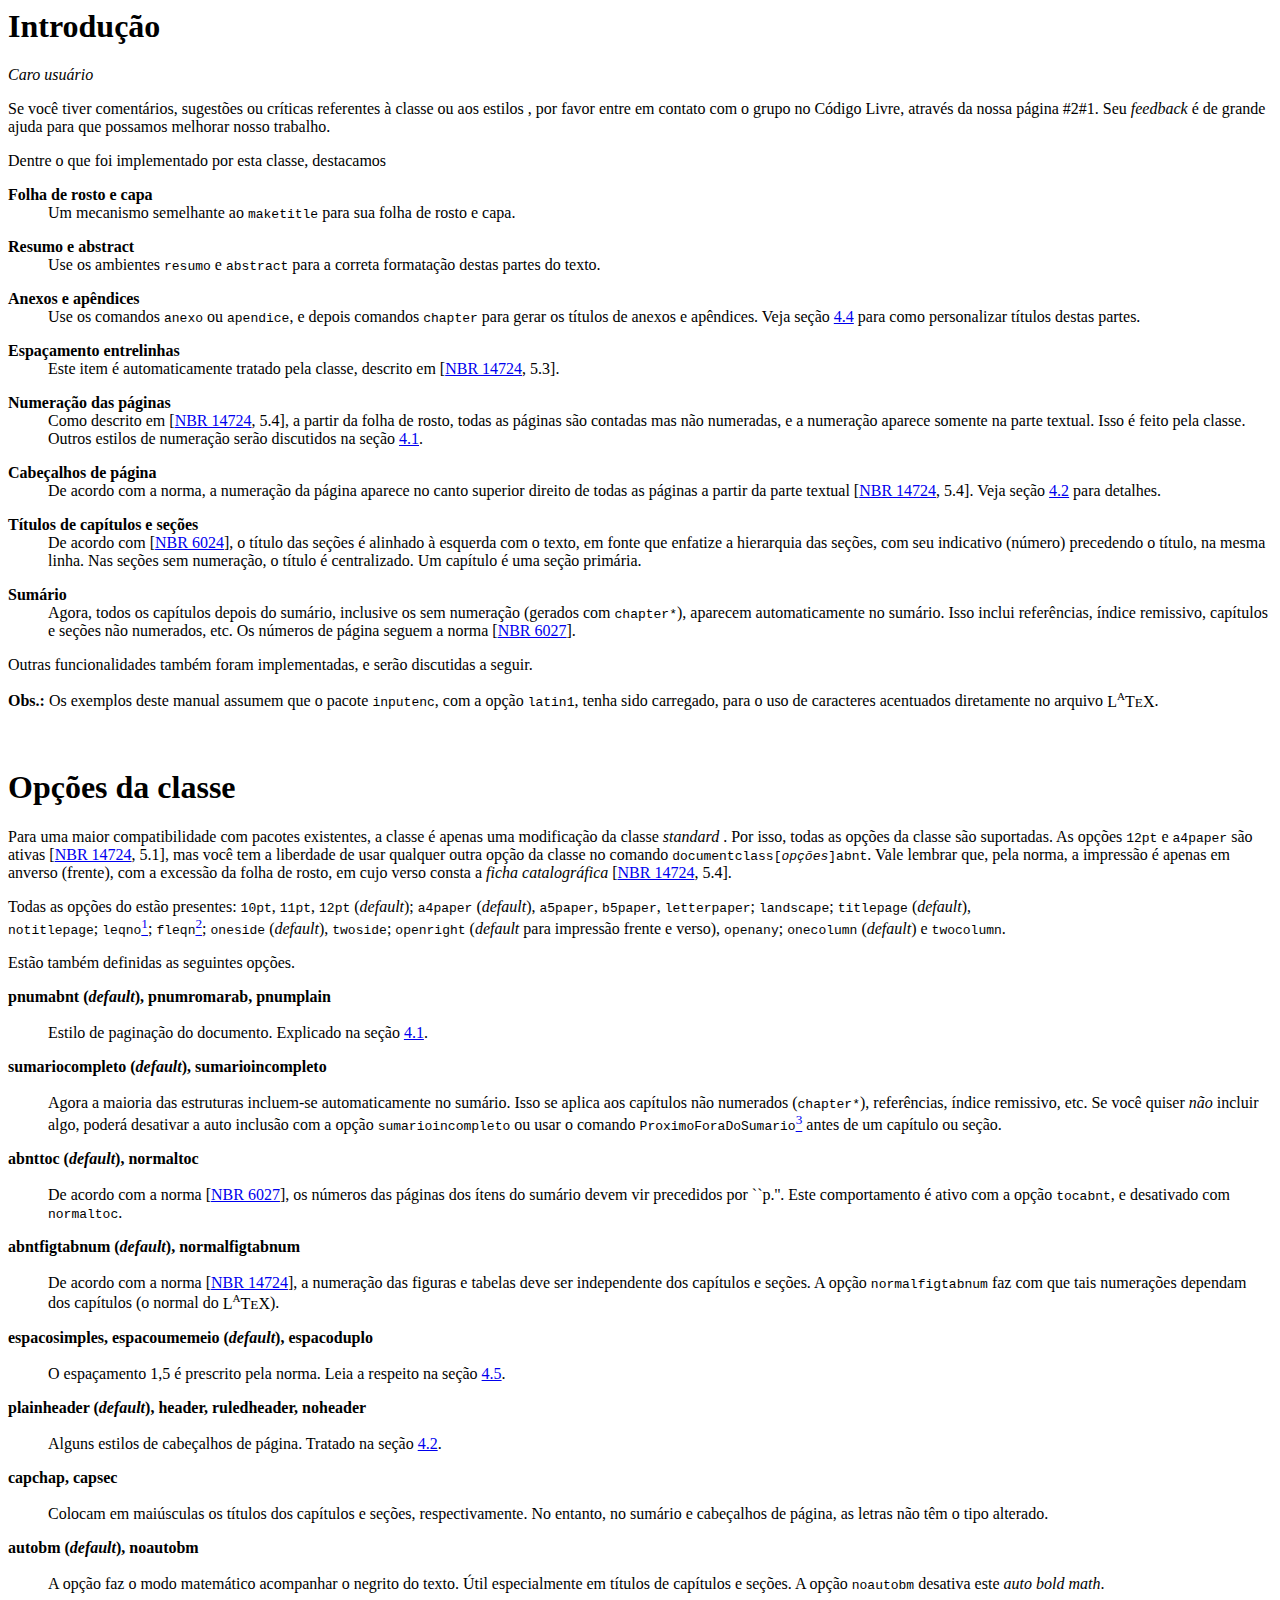
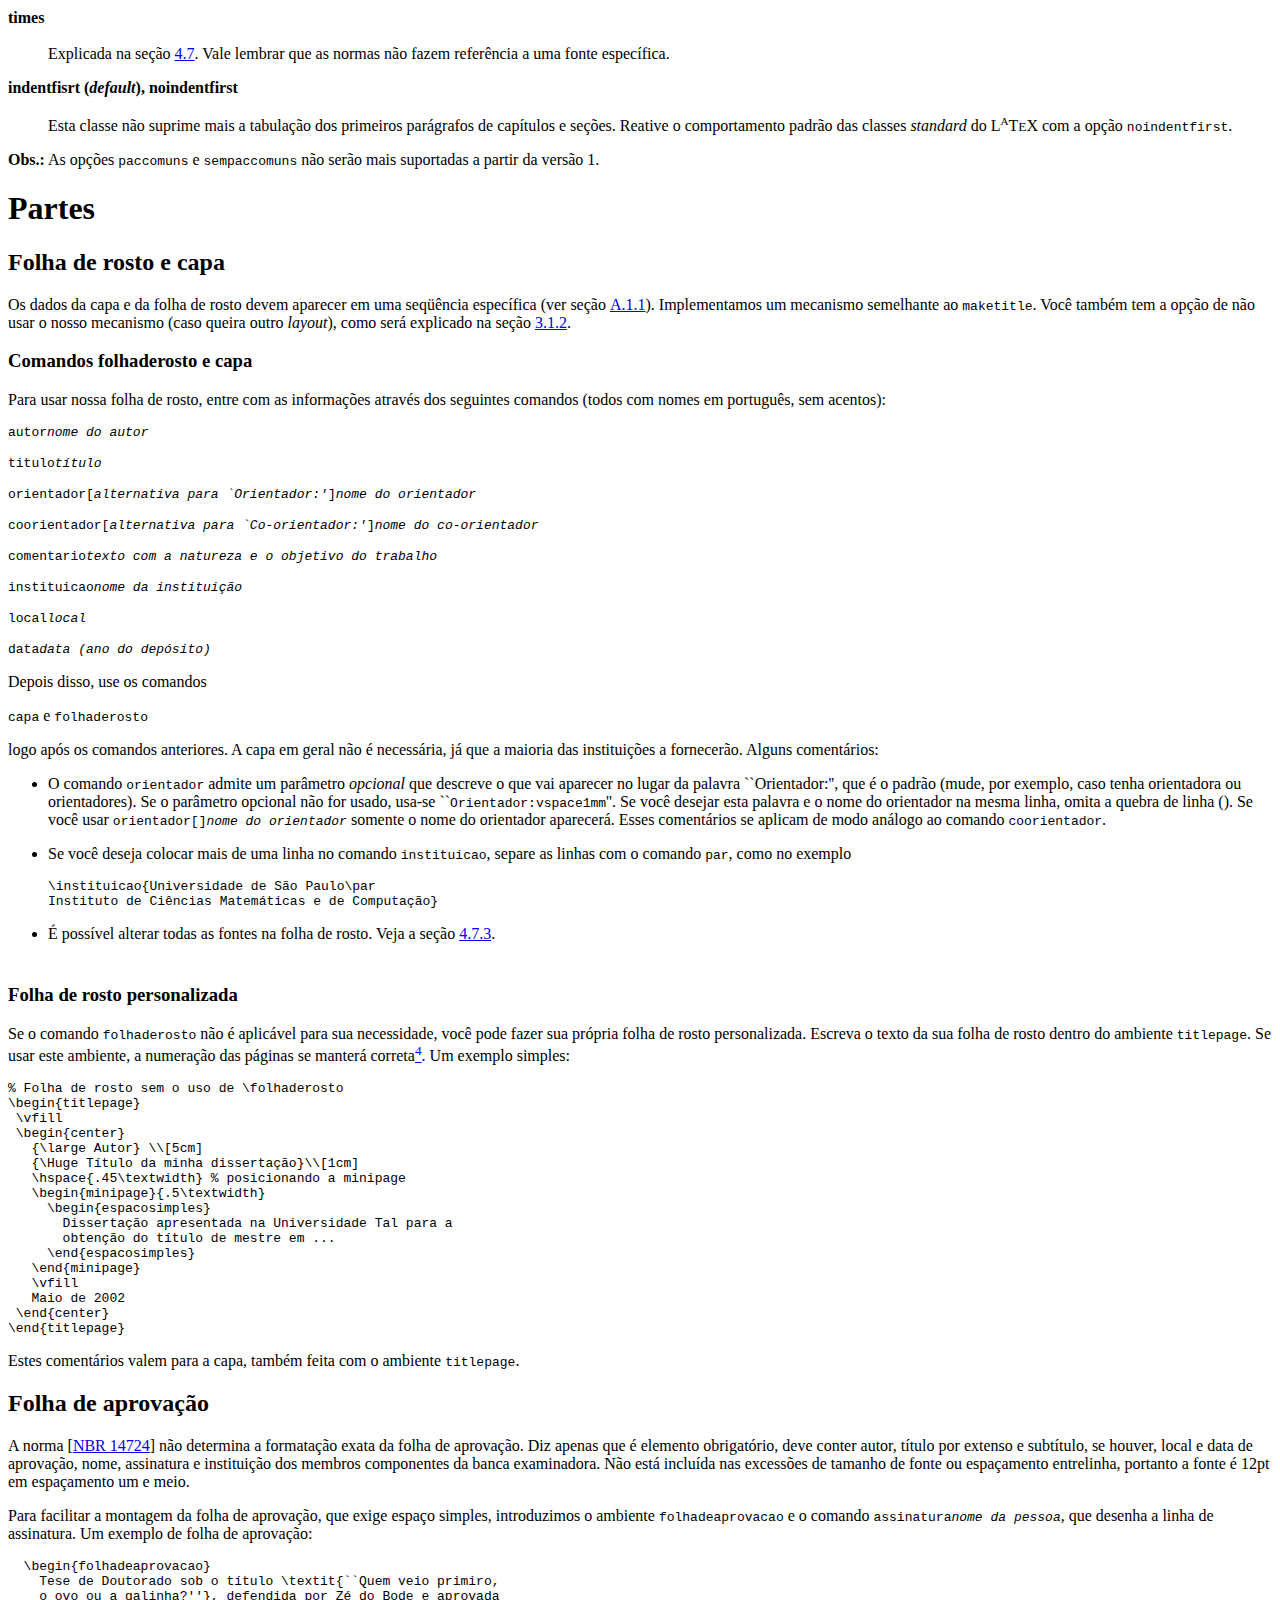
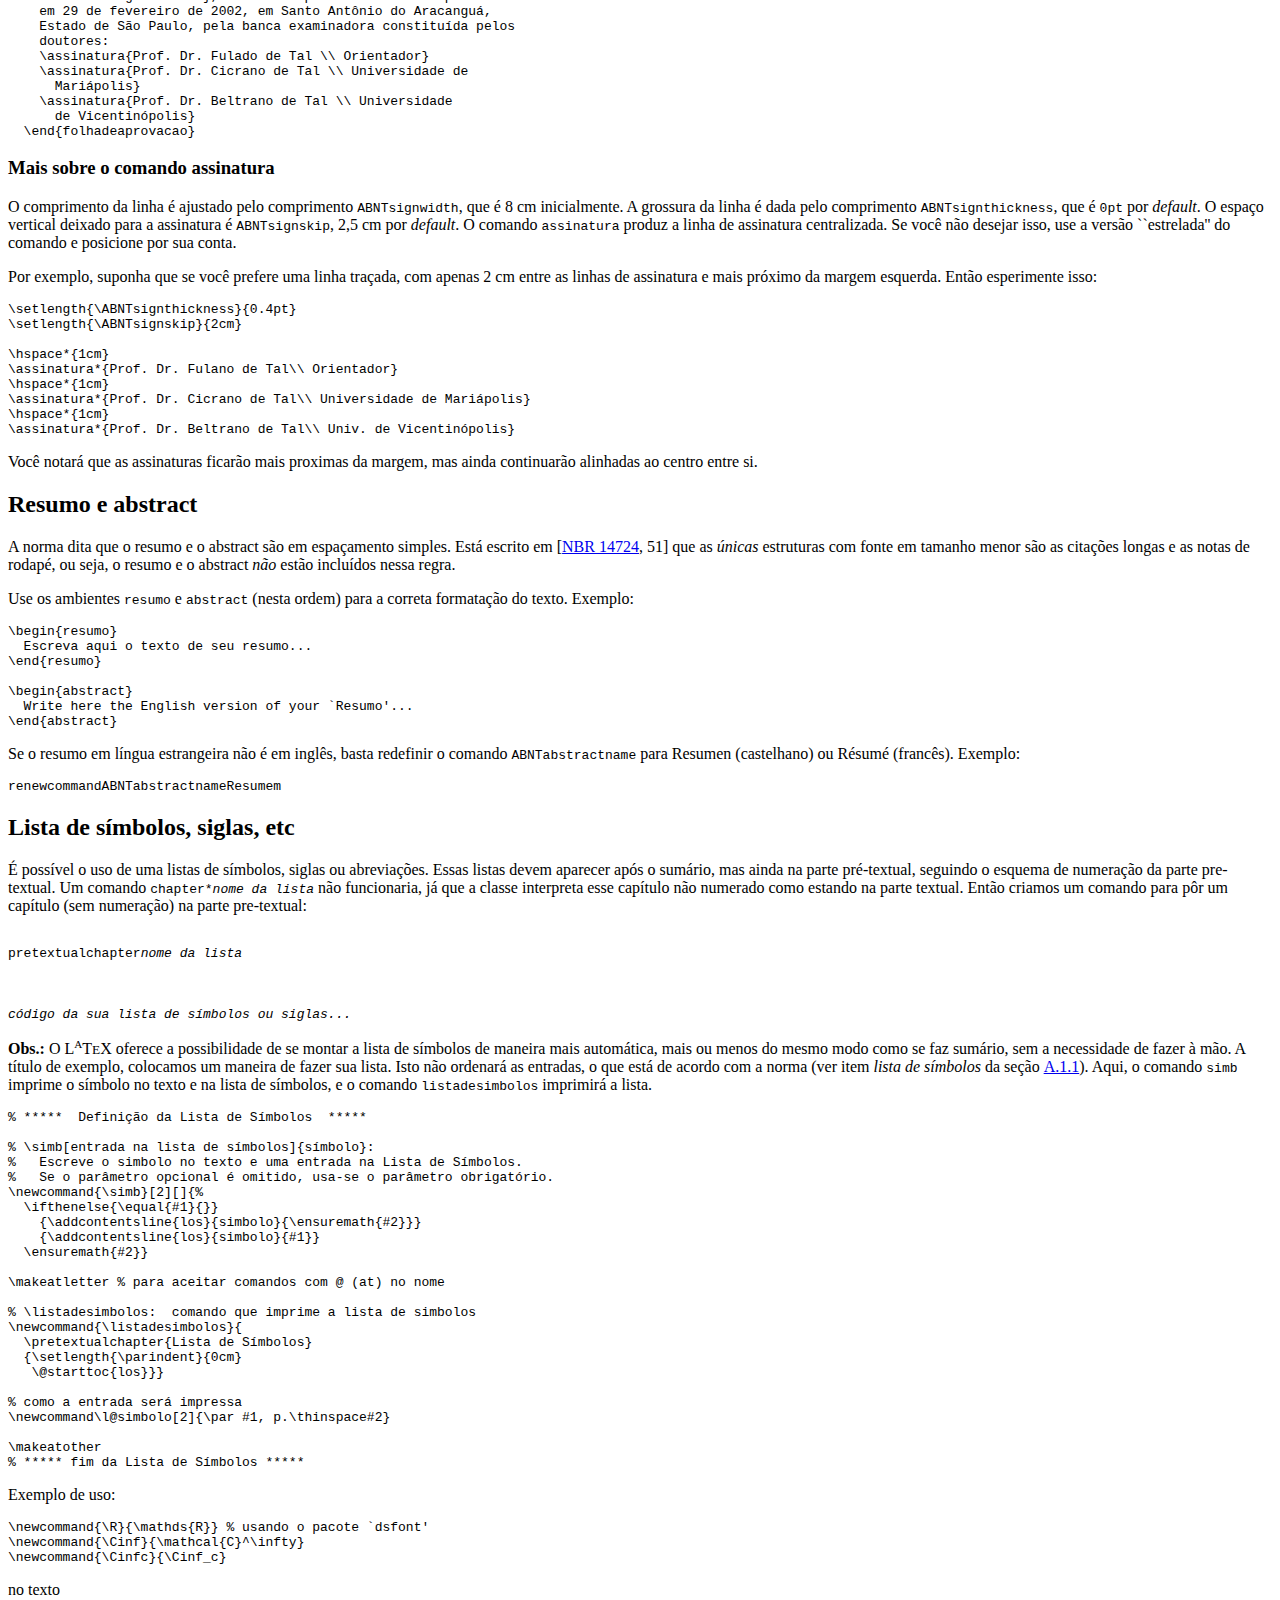
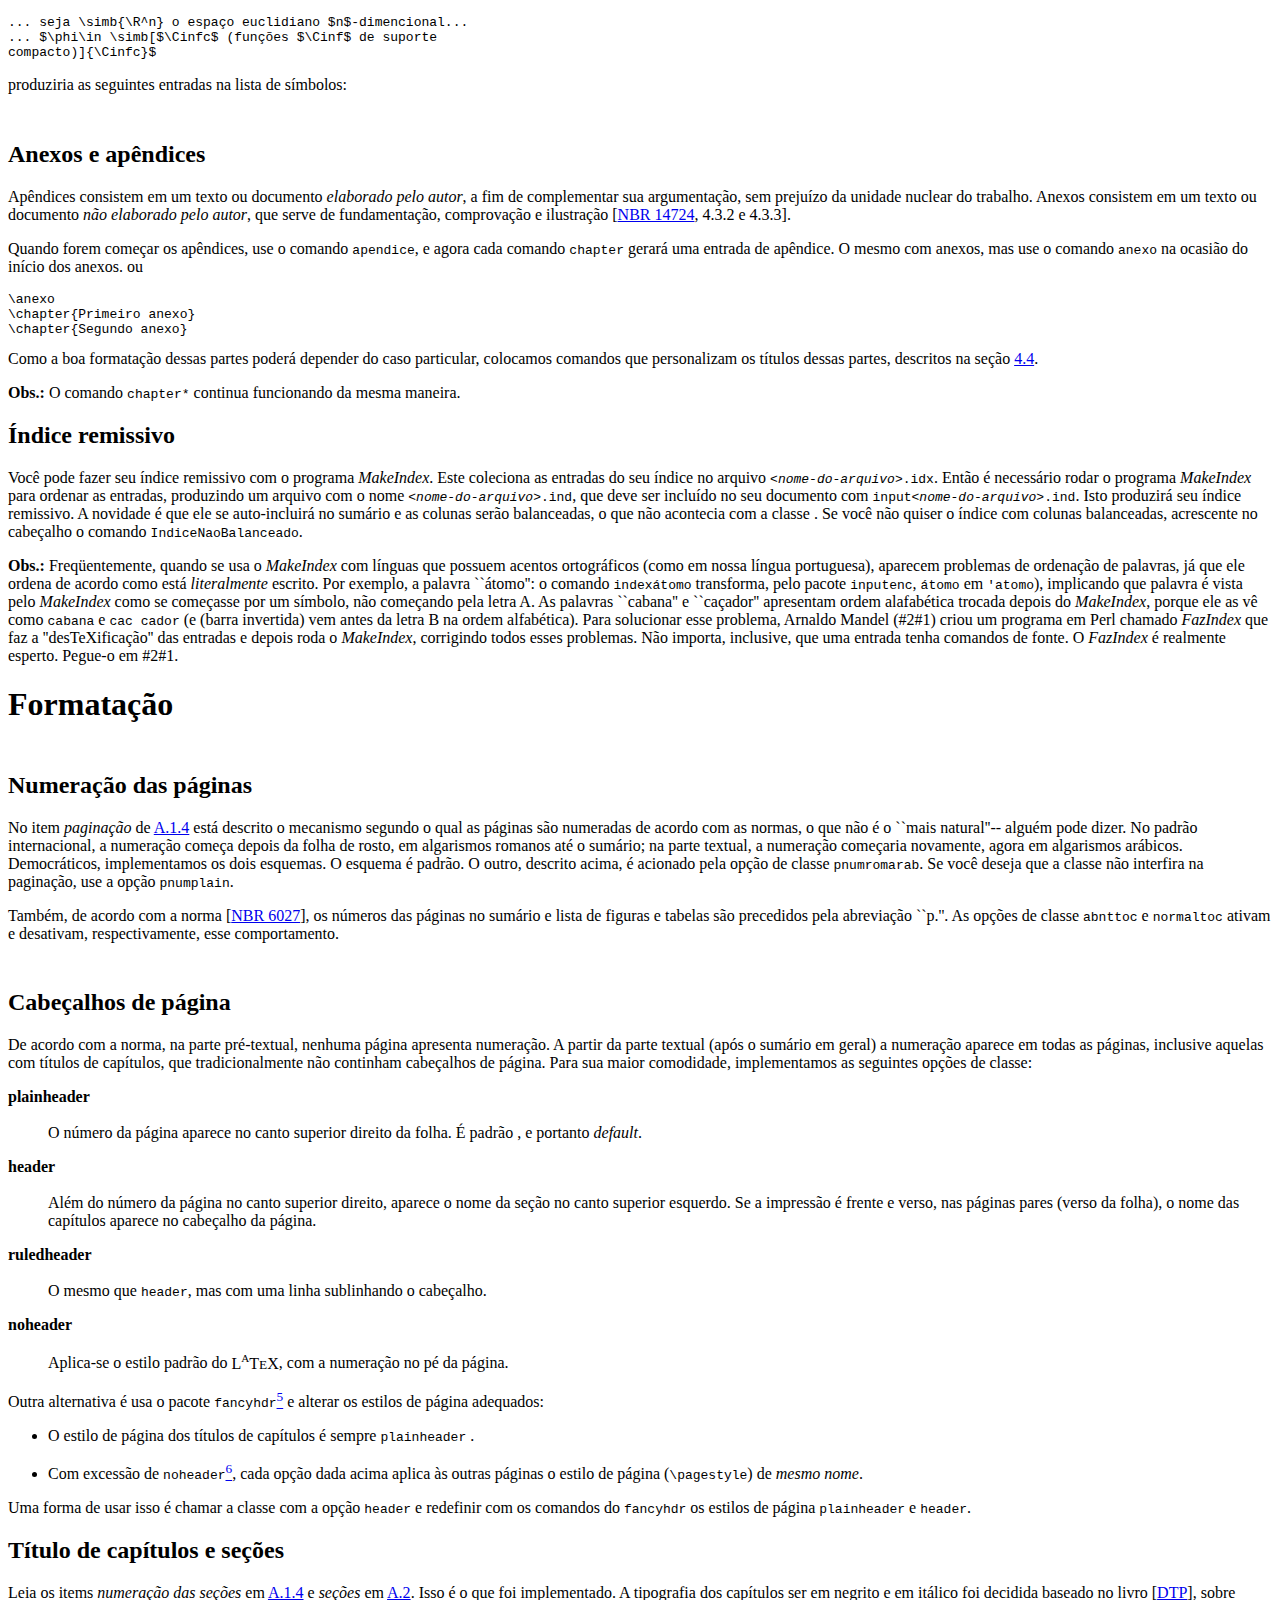
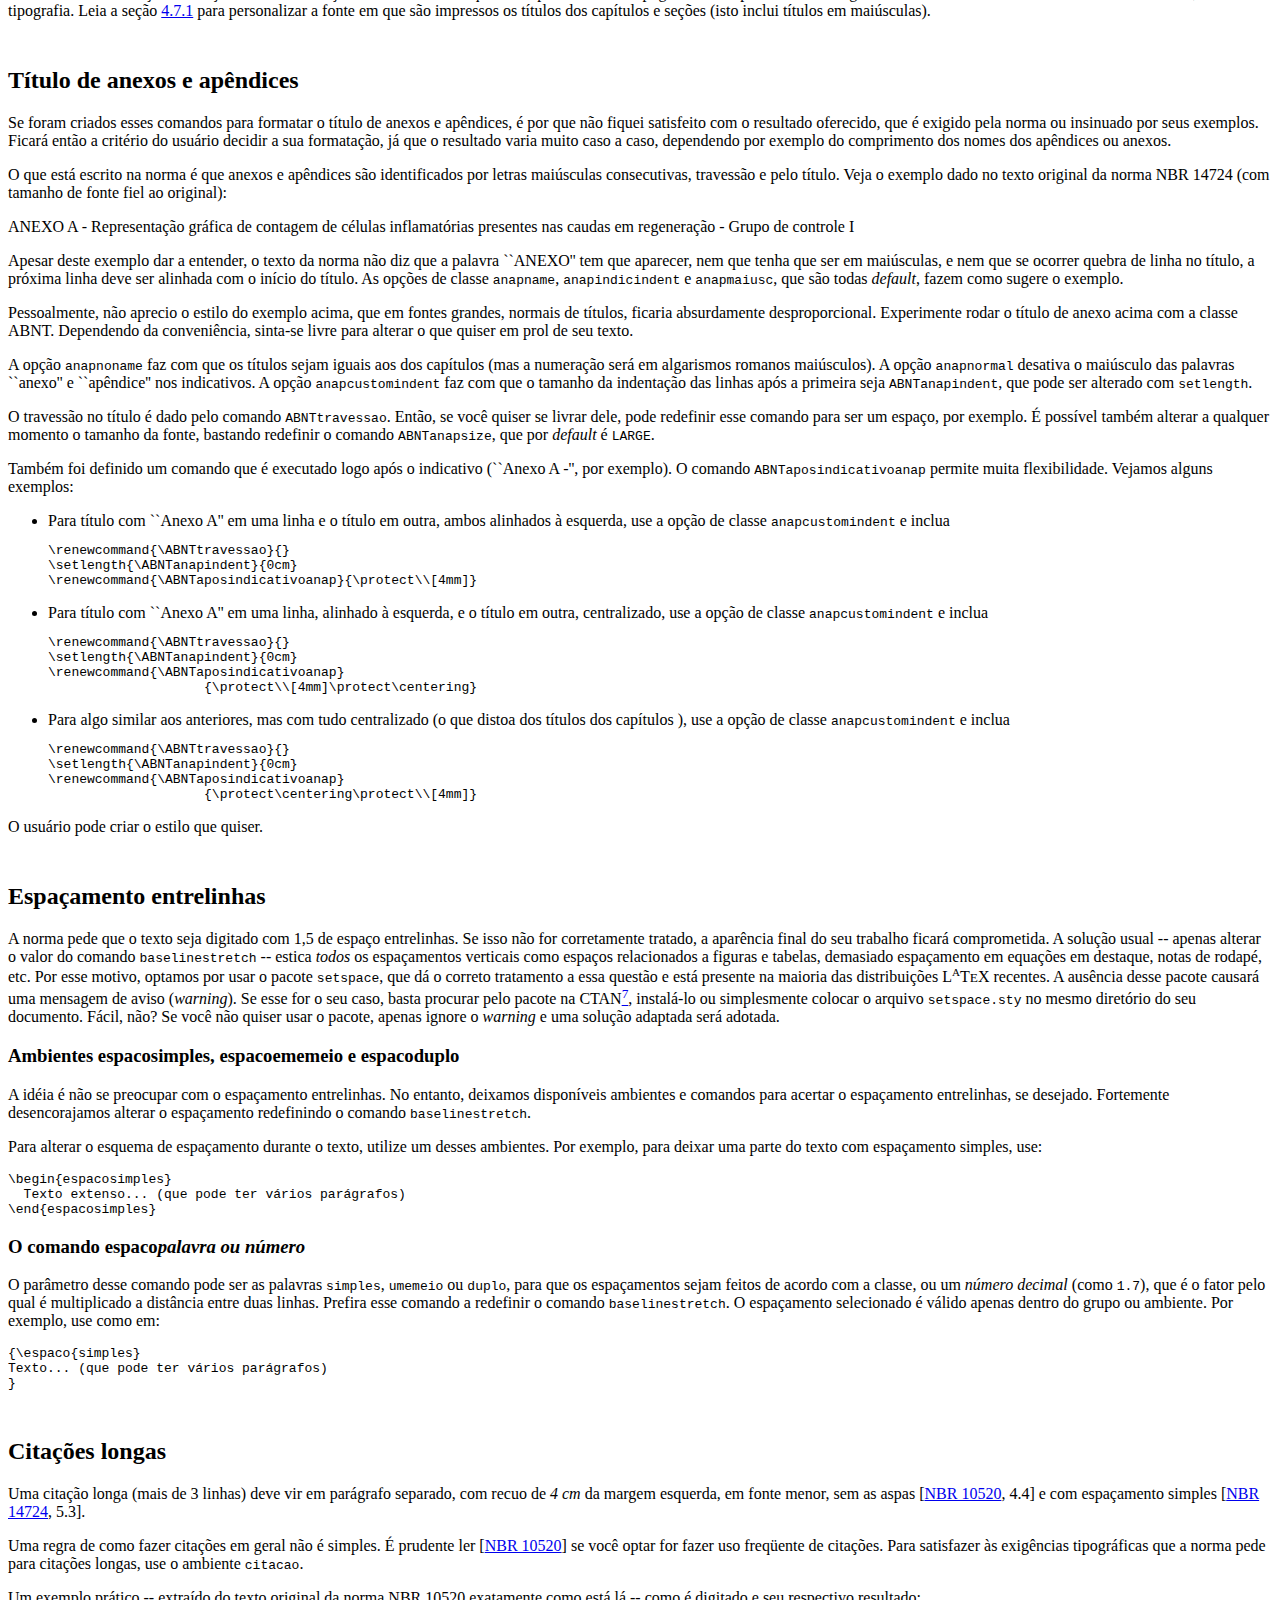
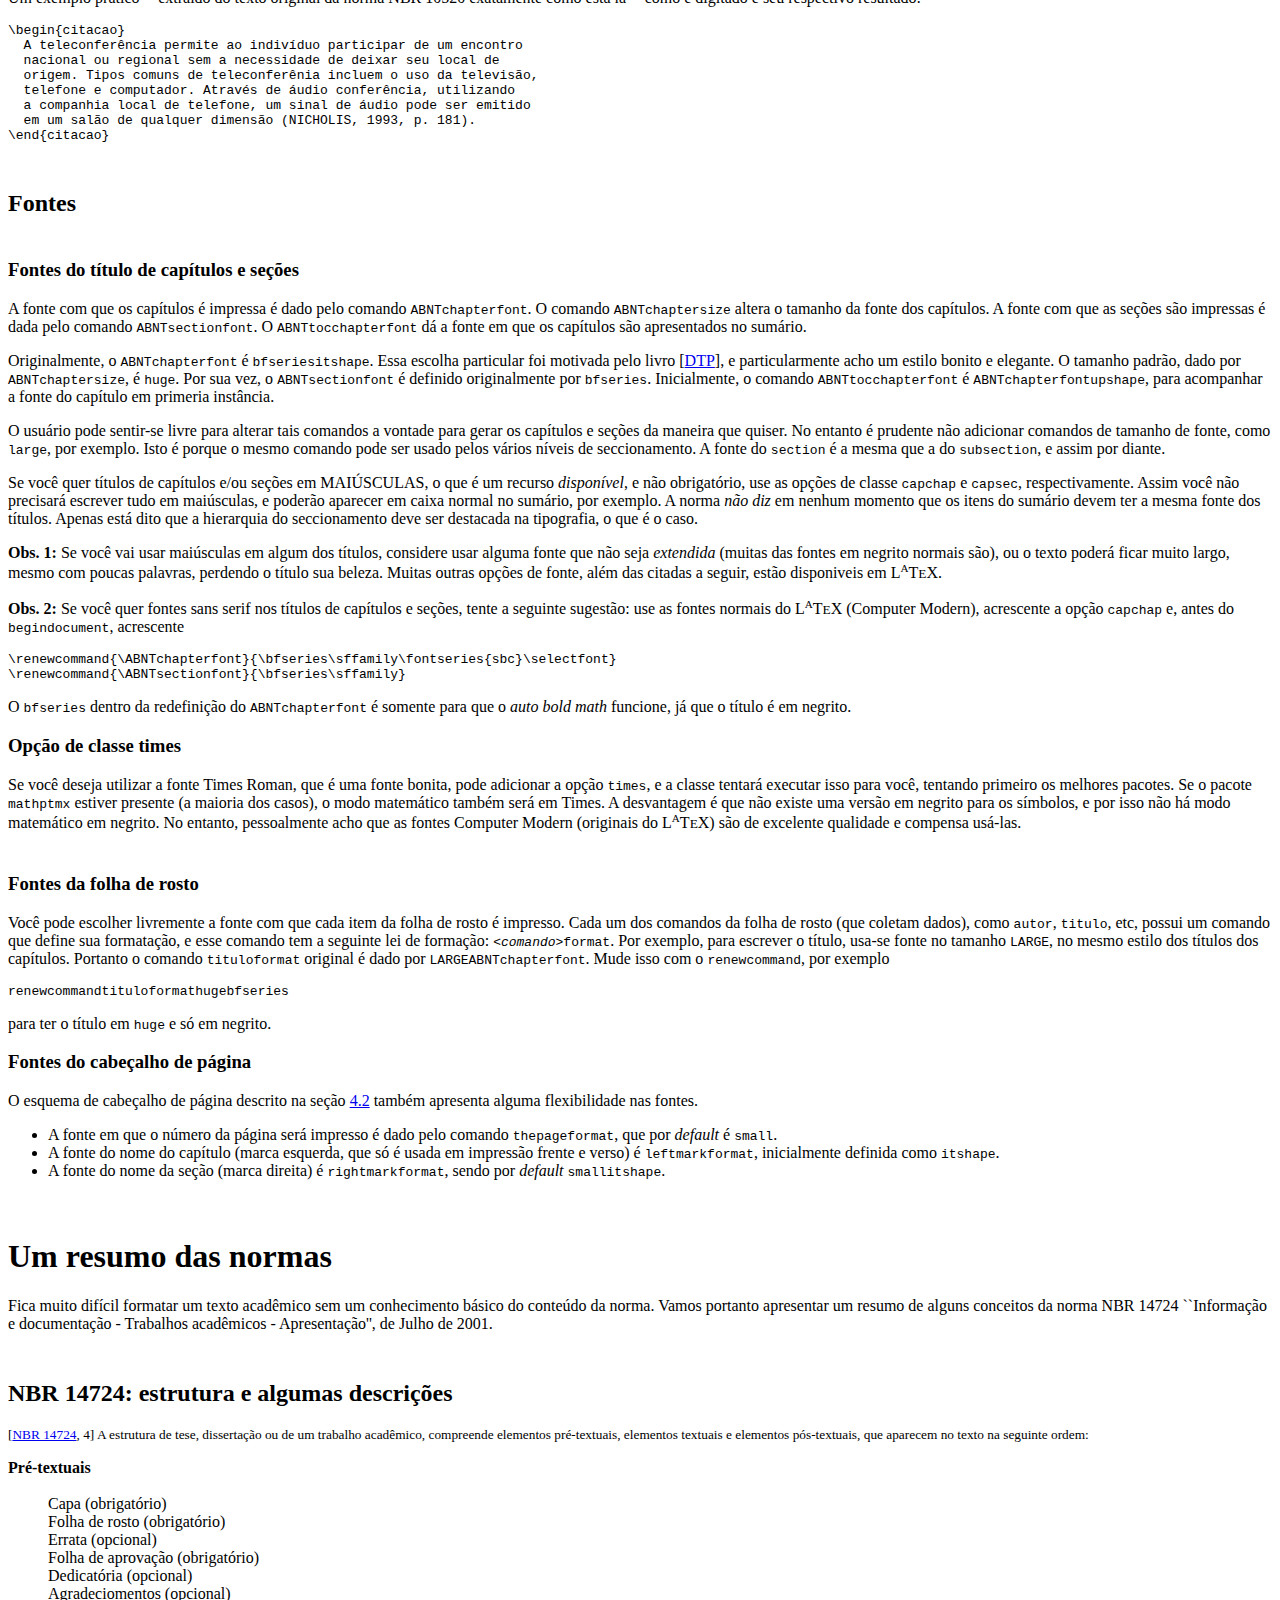
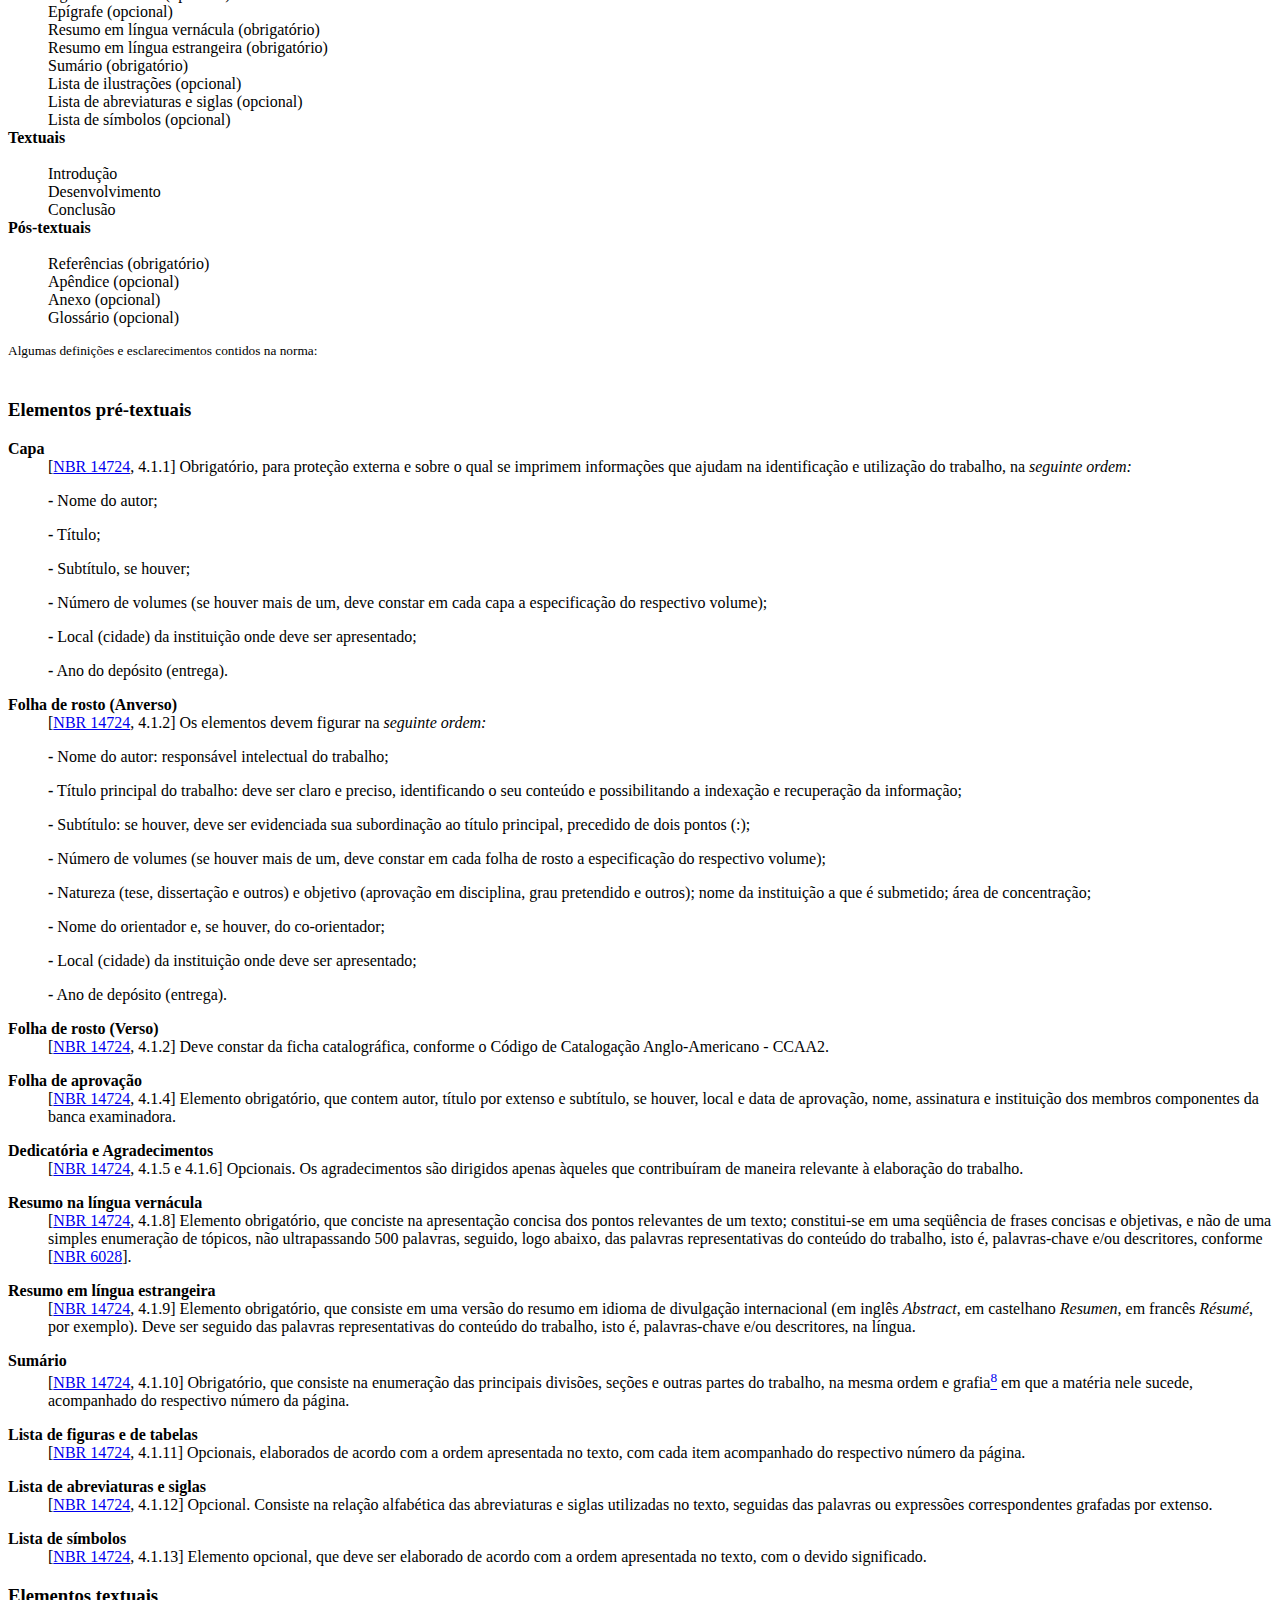
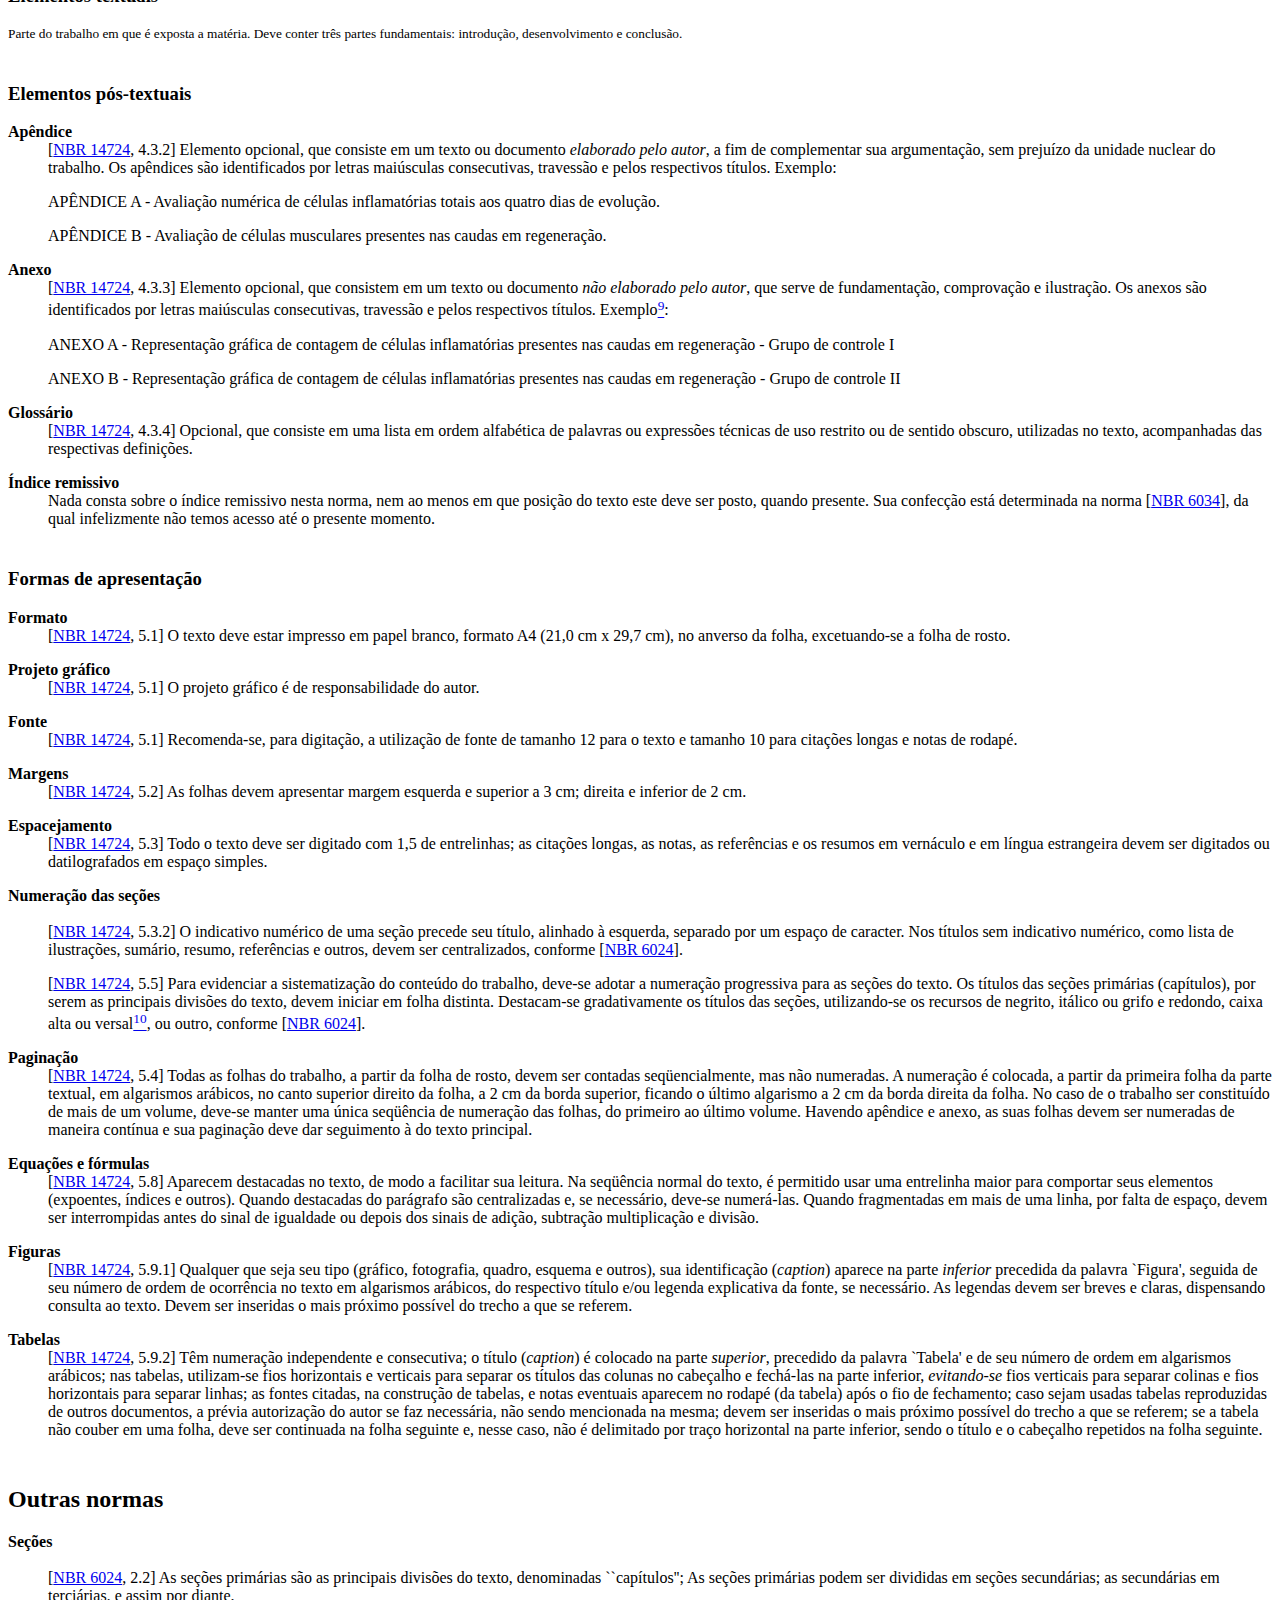
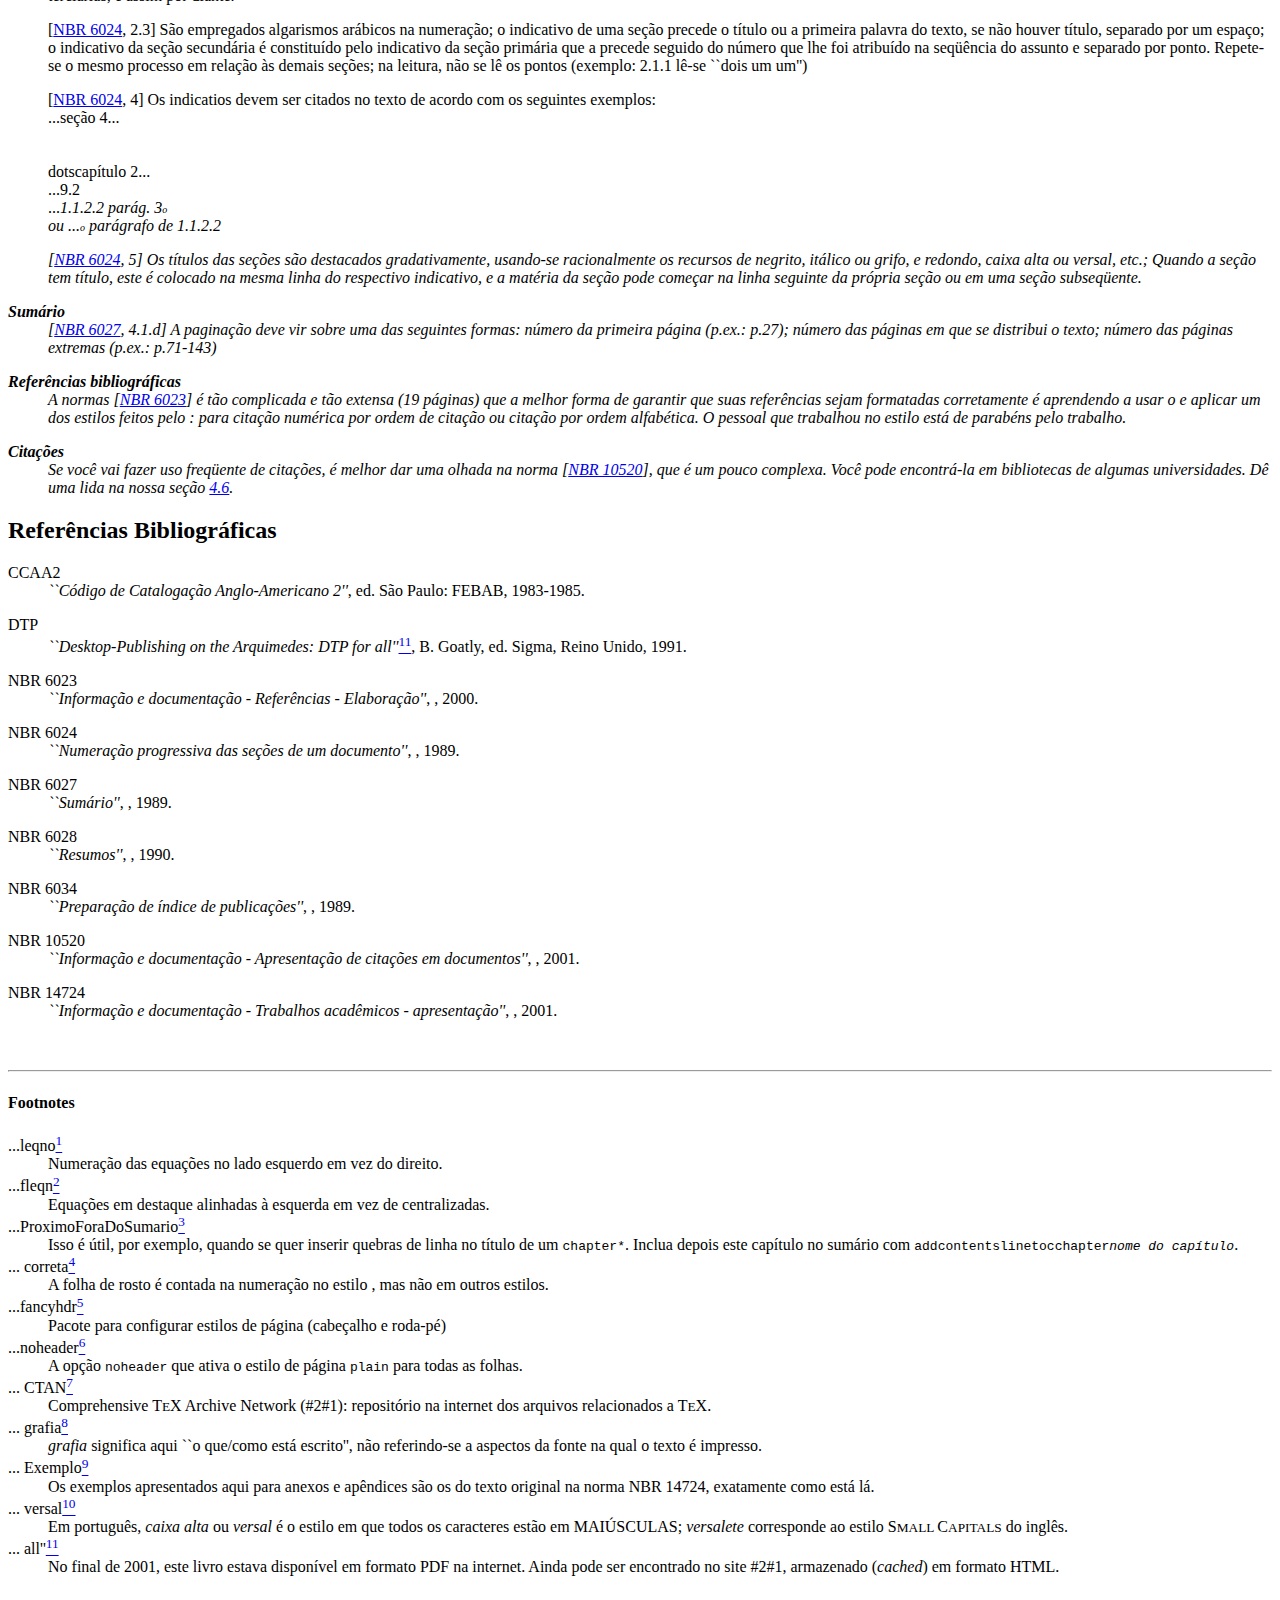
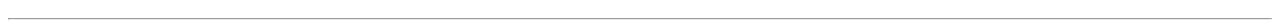
<file: 08-Resultados-DocumentoFinal-IC-MSC-DSC/abntex-0.8/compiled.docs/abnt-classe-doc/index.html>
<!DOCTYPE HTML PUBLIC "-//W3C//DTD HTML 4.0 Transitional//EN">

<!--Converted with LaTeX2HTML 2002-2-1 (1.70)
original version by:  Nikos Drakos, CBLU, University of Leeds
* revised and updated by:  Marcus Hennecke, Ross Moore, Herb Swan
* with significant contributions from:
  Jens Lippmann, Marek Rouchal, Martin Wilck and others -->
<HTML>
<HEAD>
<TITLE>abnt-classe-doc</TITLE>
<META NAME="description" CONTENT="abnt-classe-doc">
<META NAME="keywords" CONTENT="abnt-classe-doc">
<META NAME="resource-type" CONTENT="document">
<META NAME="distribution" CONTENT="global">

<META HTTP-EQUIV="Content-Type" CONTENT="text/html; charset=iso-8859-1">
<META NAME="Generator" CONTENT="LaTeX2HTML v2002-2-1">
<META HTTP-EQUIV="Content-Style-Type" CONTENT="text/css">

<LINK REL="STYLESHEET" HREF="abnt-classe-doc.css">

</HEAD>

<BODY >

<P>

<P>

<H1><A NAME="SECTION00010000000000000000">
Introdu&#231;&#227;o</A>
</H1>

<P>
<SPAN  CLASS="textsl">Caro usu&#225;rio</SPAN>

<P>
Se voc&#234; tiver coment&#225;rios, sugest&#245;es ou cr&#237;ticas referentes &#224;
classe ou aos estilos , por favor entre em contato com o grupo
 no C&#243;digo Livre, atrav&#233;s da nossa p&#225;gina
#2#1.
Seu <SPAN  CLASS="textsl">feedback</SPAN> &#233; de grande ajuda para que possamos melhorar nosso
trabalho.

<P>
Dentre o que foi implementado por esta classe, destacamos

<P>
<DL>
<DT><STRONG>Folha de rosto e capa</STRONG></DT>
<DD>Um mecanismo semelhante ao
  <TT>maketitle</TT> para sua folha de rosto e capa.

<P>
</DD>
<DT><STRONG>Resumo e abstract</STRONG></DT>
<DD>Use os ambientes
  <TT>resumo</TT> e 
  <TT>abstract</TT> para a
  correta formata&#231;&#227;o destas partes do texto. 

<P>
</DD>
<DT><STRONG>Anexos e ap&#234;ndices</STRONG></DT>
<DD>Use os comandos <TT>anexo</TT> ou
  <TT>apendice</TT>, e depois comandos <TT>chapter</TT> para gerar
  os t&#237;tulos de anexos e ap&#234;ndices.
  Veja se&#231;&#227;o&nbsp;<A HREF="#subsec:_format_anexo_apendice">4.4</A> para como personalizar
  t&#237;tulos destas partes. 

<P>
</DD>
<DT><STRONG>Espa&#231;amento entrelinhas</STRONG></DT>
<DD>Este item &#233; automaticamente
  tratado pela classe, descrito em [<A
 HREF="abnt-classe-doc.html#abnt-trab-academ">NBR 14724</A>, 5.3].

<P>
</DD>
<DT><STRONG>Numera&#231;&#227;o das p&#225;ginas</STRONG></DT>
<DD>Como descrito em
  [<A
 HREF="abnt-classe-doc.html#abnt-trab-academ">NBR 14724</A>, 5.4], a partir da folha de rosto, todas as
  p&#225;ginas s&#227;o contadas mas n&#227;o numeradas, e a numera&#231;&#227;o aparece somente na
  parte textual. Isso &#233; feito pela classe. Outros estilos de numera&#231;&#227;o
  ser&#227;o discutidos na se&#231;&#227;o&nbsp;<A HREF="#subsec:_numeracao_das_paginas">4.1</A>.

<P>
</DD>
<DT><STRONG>Cabe&#231;alhos de p&#225;gina</STRONG></DT>
<DD>De acordo com a norma, a numera&#231;&#227;o da p&#225;gina
  aparece no canto superior direito de todas as p&#225;ginas a partir da parte
  textual [<A
 HREF="abnt-classe-doc.html#abnt-trab-academ">NBR 14724</A>, 5.4]. Veja
  se&#231;&#227;o&nbsp;<A HREF="#subsec:_cabecalhos_de_paginas">4.2</A> para detalhes.

<P>
</DD>
<DT><STRONG>T&#237;tulos de cap&#237;tulos e se&#231;&#245;es</STRONG></DT>
<DD>De acordo com
  [<A
 HREF="abnt-classe-doc.html#abnt-numeracao-progressiva">NBR 6024</A>], o t&#237;tulo das se&#231;&#245;es &#233; alinhado &#224;
  esquerda com o texto, em fonte que enfatize a hierarquia das se&#231;&#245;es, com
  seu indicativo (n&#250;mero) precedendo o t&#237;tulo, na mesma linha. Nas se&#231;&#245;es
  sem numera&#231;&#227;o, o t&#237;tulo &#233; centralizado. Um cap&#237;tulo &#233; uma se&#231;&#227;o prim&#225;ria.

<P>
</DD>
<DT><STRONG>Sum&#225;rio</STRONG></DT>
<DD>Agora, todos os cap&#237;tulos depois do sum&#225;rio,
  inclusive os sem numera&#231;&#227;o (gerados com <TT>chapter*</TT>), aparecem
  automaticamente no sum&#225;rio. Isso inclui refer&#234;ncias, &#237;ndice remissivo,
  cap&#237;tulos e se&#231;&#245;es n&#227;o numerados, etc. Os n&#250;meros de p&#225;gina seguem a
  norma [<A
 HREF="abnt-classe-doc.html#abnt-sumario">NBR 6027</A>].

<P>
</DD>
</DL>

<P>
Outras funcionalidades tamb&#233;m foram implementadas, e ser&#227;o discutidas a
seguir. 

<P>
<SPAN  CLASS="textbf">Obs.:</SPAN> Os exemplos deste manual
assumem que o pacote <TT>inputenc</TT>, com a op&#231;&#227;o <TT>latin1</TT>, tenha
sido carregado, para o uso de caracteres acentuados diretamente no arquivo <SPAN CLASS="logo,LaTeX">L<SUP><SMALL>A</SMALL></SUP>T<SMALL>E</SMALL>X</SPAN>.

<P>

<H1><A NAME="SECTION00020000000000000000"></A><A NAME="sec:_opcoes_de_classe"></A><BR>
Op&#231;&#245;es da classe
</H1>

<P>
Para uma maior compatibilidade com pacotes existentes, a classe  &#233;
apenas uma modifica&#231;&#227;o da classe <SPAN  CLASS="textsl">standard</SPAN> . Por isso, todas
as op&#231;&#245;es da classe  s&#227;o suportadas. As op&#231;&#245;es <TT>12pt</TT> e
<TT>a4paper</TT> s&#227;o ativas [<A
 HREF="abnt-classe-doc.html#abnt-trab-academ">NBR 14724</A>, 5.1], mas voc&#234; tem a
liberdade de usar qualquer outra op&#231;&#227;o da classe  no comando
<TT>documentclass[<SPAN  CLASS="textit">op&#231;&#245;es</SPAN>]abnt</TT>. Vale lembrar que,
pela norma, a impress&#227;o &#233; apenas em anverso (frente), com a excess&#227;o da
folha de rosto, em cujo verso consta a <SPAN  CLASS="textit">ficha catalogr&#225;fica</SPAN>
[<A
 HREF="abnt-classe-doc.html#abnt-trab-academ">NBR 14724</A>, 5.4]. 

<P>
Todas as op&#231;&#245;es do  est&#227;o presentes:
<TT>10pt</TT>,
<TT>11pt</TT>,  
<TT>12pt</TT> (<SPAN  CLASS="textsl">default</SPAN>);
<TT>a4paper</TT> (<SPAN  CLASS="textsl">default</SPAN>), 
<TT>a5paper</TT>, 
<TT>b5paper</TT>,
<TT>letterpaper</TT>;
<TT>landscape</TT>;
<TT>titlepage</TT> (<SPAN  CLASS="textsl">default</SPAN>),
<BR><TT>notitlepage</TT>;
<TT>leqno</TT><A NAME="tex2html1"
  HREF="#foot90"><SUP><SPAN CLASS="arabic">1</SPAN></SUP></A>; 
<TT>fleqn</TT><A NAME="tex2html2"
  HREF="#foot92"><SUP><SPAN CLASS="arabic">2</SPAN></SUP></A>; 
<TT>oneside</TT> (<SPAN  CLASS="textsl">default</SPAN>),
<TT>twoside</TT>;
<TT>openright</TT> (<SPAN  CLASS="textsl">default</SPAN>
para impress&#227;o frente e verso), 
<TT>openany</TT>;
<TT>onecolumn</TT> (<SPAN  CLASS="textsl">default</SPAN>) e
<TT>twocolumn</TT>. 

<P>
Est&#227;o tamb&#233;m definidas as seguintes op&#231;&#245;es.

<P>
<DL>
<DT><STRONG>pnumabnt (<SPAN  CLASS="textsl">default</SPAN>), pnumromarab, pnumplain</STRONG></DT>
<DD>
<BR>  Estilo de pagina&#231;&#227;o do documento. Explicado na
  se&#231;&#227;o&nbsp;<A HREF="#subsec:_numeracao_das_paginas">4.1</A>.

<P>
</DD>
<DT><STRONG>sumariocompleto (<SPAN  CLASS="textsl">default</SPAN>), sumarioincompleto</STRONG></DT>
<DD>
<BR>  Agora a maioria das estruturas incluem-se automaticamente no sum&#225;rio.
  Isso se aplica aos cap&#237;tulos n&#227;o numerados (<TT>chapter*</TT>),
  refer&#234;ncias, &#237;ndice remissivo, etc. Se voc&#234; quiser <SPAN  CLASS="textit">n&#227;o</SPAN> incluir
  algo, poder&#225; desativar a auto inclus&#227;o com a op&#231;&#227;o
  <TT>sumarioincompleto</TT> ou usar o comando
  <TT>ProximoForaDoSumario</TT><A NAME="tex2html3"
  HREF="#foot726"><SUP><SPAN CLASS="arabic">3</SPAN></SUP></A>    antes de um cap&#237;tulo ou se&#231;&#227;o. 

<P>
</DD>
<DT><STRONG>abnttoc (<SPAN  CLASS="textsl">default</SPAN>), normaltoc</STRONG></DT>
<DD>
<BR>  De acordo com a norma [<A
 HREF="abnt-classe-doc.html#abnt-sumario">NBR 6027</A>], os n&#250;meros das p&#225;ginas dos
  &#237;tens do sum&#225;rio devem vir precedidos por ``p.''. Este comportamento &#233;
  ativo com a op&#231;&#227;o <TT>tocabnt</TT>, e desativado com
  <TT>normaltoc</TT>.

<P>
</DD>
<DT><STRONG>abntfigtabnum (<SPAN  CLASS="textsl">default</SPAN>), normalfigtabnum</STRONG></DT>
<DD>
<BR>  De acordo com a norma [<A
 HREF="abnt-classe-doc.html#abnt-trab-academ">NBR 14724</A>], a numera&#231;&#227;o das figuras e
  tabelas deve ser independente dos cap&#237;tulos e se&#231;&#245;es. A op&#231;&#227;o
  <TT>normalfigtabnum</TT> faz com que tais numera&#231;&#245;es dependam dos
  cap&#237;tulos (o normal do <SPAN CLASS="logo,LaTeX">L<SUP><SMALL>A</SMALL></SUP>T<SMALL>E</SMALL>X</SPAN>).

<P>
</DD>
<DT><STRONG>espacosimples, espacoumemeio (<SPAN  CLASS="textsl">default</SPAN>), espacoduplo</STRONG></DT>
<DD>
<BR>  O espa&#231;amento 1,5 &#233; prescrito pela norma.
  Leia a respeito na se&#231;&#227;o&nbsp;<A HREF="#subsec:_espacamento_entrelinhas">4.5</A>.

<P>
</DD>
<DT><STRONG>plainheader (<SPAN  CLASS="textsl">default</SPAN>), header, ruledheader, noheader</STRONG></DT>
<DD>
<BR>  Alguns estilos de cabe&#231;alhos de p&#225;gina. Tratado na
  se&#231;&#227;o&nbsp;<A HREF="#subsec:_cabecalhos_de_paginas">4.2</A>.

<P>
</DD>
<DT><STRONG>capchap, capsec</STRONG></DT>
<DD>
<BR>  Colocam em mai&#250;sculas os t&#237;tulos dos cap&#237;tulos e se&#231;&#245;es,
  respectivamente. No entanto, no sum&#225;rio e cabe&#231;alhos de p&#225;gina, as letras
  n&#227;o t&#234;m o tipo alterado.

<P>
</DD>
<DT><STRONG>autobm (<SPAN  CLASS="textsl">default</SPAN>), noautobm</STRONG></DT>
<DD>
<BR>  A op&#231;&#227;o faz o modo matem&#225;tico acompanhar o negrito do texto. &#218;til
  especialmente em t&#237;tulos de cap&#237;tulos e se&#231;&#245;es. A op&#231;&#227;o <TT>noautobm</TT>
  desativa este <SPAN  CLASS="textsl">auto bold math</SPAN>.

<P>
</DD>
<DT><STRONG>times</STRONG></DT>
<DD>
<BR>  Explicada na se&#231;&#227;o <A HREF="#subsec:_fontes">4.7</A>. Vale lembrar que as
  normas  n&#227;o fazem refer&#234;ncia a uma fonte espec&#237;fica.

<P>
</DD>
<DT><STRONG>indentfisrt (<SPAN  CLASS="textsl">default</SPAN>), noindentfirst</STRONG></DT>
<DD>
<BR>  Esta classe n&#227;o suprime mais a tabula&#231;&#227;o dos primeiros par&#225;grafos de
  cap&#237;tulos e se&#231;&#245;es. Reative o comportamento padr&#227;o das classes
  <SPAN  CLASS="textsl">standard</SPAN> do <SPAN CLASS="logo,LaTeX">L<SUP><SMALL>A</SMALL></SUP>T<SMALL>E</SMALL>X</SPAN> com a op&#231;&#227;o <TT>noindentfirst</TT>.

<P>
</DD>
</DL>

<P>
<SPAN  CLASS="textbf">Obs.:</SPAN> As op&#231;&#245;es <TT>paccomuns</TT> e
<TT>sempaccomuns</TT> n&#227;o ser&#227;o mais suportadas a partir da vers&#227;o 1.

<P>

<H1><A NAME="SECTION00030000000000000000">
Partes</A>
</H1>

<P>

<H2><A NAME="SECTION00031000000000000000">
Folha de rosto e capa</A>
</H2>

<P>
Os dados da capa e da folha de rosto devem aparecer em uma seq&#252;&#234;ncia
espec&#237;fica (ver se&#231;&#227;o&nbsp;<A HREF="#subsubsec:_elementos_pre-textuais">A.1.1</A>).
Implementamos um mecanismo semelhante ao <TT>maketitle</TT>. Voc&#234;
tamb&#233;m tem a op&#231;&#227;o de n&#227;o usar o nosso mecanismo (caso queira outro
<SPAN  CLASS="textsl">layout</SPAN>), como ser&#225; explicado na
se&#231;&#227;o&nbsp;<A HREF="#subsec:_folha_de_rosto_personalizada">3.1.2</A>. 

<P>

<H3><A NAME="SECTION00031100000000000000">
Comandos folhaderosto e capa</A>
</H3>

<P>
Para usar nossa folha de rosto, entre com as informa&#231;&#245;es atrav&#233;s dos
seguintes comandos (todos com nomes em portugu&#234;s, sem acentos): 

<P>
 
<TT>autor<SPAN  CLASS="textit">nome do autor</SPAN></TT>

<P>
<TT>titulo<SPAN  CLASS="textit">t&#237;tulo</SPAN></TT>

<P>
<TT>orientador[<SPAN  CLASS="textit">alternativa para
    `Orientador:'</SPAN>]<SPAN  CLASS="textit">nome do orientador</SPAN></TT> 

<P>
<TT>coorientador[<SPAN  CLASS="textit">alternativa para
    `Co-orientador:'</SPAN>]<SPAN  CLASS="textit">nome do co-orientador</SPAN></TT>

<P>
<TT>comentario<SPAN  CLASS="textit">texto com a natureza e o objetivo do trabalho</SPAN></TT>

<P>
<TT>instituicao<SPAN  CLASS="textit">nome da institui&#231;&#227;o</SPAN></TT>

<P>
<TT>local<SPAN  CLASS="textit">local</SPAN></TT>

<P>
<TT>data<SPAN  CLASS="textit">data (ano do dep&#243;sito)</SPAN></TT>


<P>
Depois disso, use os comandos

<P>
<TT>capa</TT> e <TT>folhaderosto</TT> 

<P>
logo ap&#243;s os comandos anteriores. A capa em geral n&#227;o &#233;
necess&#225;ria, j&#225; que a maioria das institui&#231;&#245;es a fornecer&#227;o. 
Alguns coment&#225;rios:

<P>

<UL>
<LI>O comando <TT>orientador</TT> admite um par&#226;metro <SPAN  CLASS="textit">opcional</SPAN>
  que descreve o que vai aparecer no lugar da palavra ``Orientador:'', que &#233;
  o padr&#227;o (mude, por exemplo, caso tenha orientadora ou orientadores). Se
  o par&#226;metro opcional n&#227;o for usado, 
  usa-se ``<TT>Orientador:vspace1mm</TT>''. Se
  voc&#234; desejar esta palavra e o nome do orientador na mesma linha, omita a
  quebra de linha (). Se voc&#234; usar
  <TT>orientador[]<SPAN  CLASS="textit">nome do orientador</SPAN></TT> somente o nome
  do orientador aparecer&#225;. Esses coment&#225;rios se aplicam de modo an&#225;logo ao
  comando <TT>coorientador</TT>.

<P>
</LI>
<LI>Se voc&#234; deseja colocar mais de uma linha no comando
  <TT>instituicao</TT>, separe as linhas com o comando <TT>par</TT>,
  como no exemplo

<P>
<code>\instituicao{Universidade de S�o Paulo\par</code>
<BR><code>     Instituto de Ci�ncias Matem�ticas e de Computa��o}</code>

<P>
</LI>
<LI>&#201; poss&#237;vel alterar todas as fontes na folha de rosto. Veja
  a se&#231;&#227;o&nbsp;<A HREF="#subsubsec:_fontes_da_folha_de_rosto">4.7.3</A>.

<P>
</LI>
</UL>

<P>

<H3><A NAME="SECTION00031200000000000000"></A>
<A NAME="subsec:_folha_de_rosto_personalizada"></A><BR>
Folha de rosto personalizada
</H3>

<P>
Se o comando <TT>folhaderosto</TT> n&#227;o &#233; aplic&#225;vel para sua
necessidade, voc&#234; pode fazer sua pr&#243;pria folha de rosto
personalizada. Escreva o texto da sua folha de rosto dentro do ambiente
<TT>titlepage</TT>. Se usar este ambiente, a numera&#231;&#227;o das p&#225;ginas se
manter&#225; correta<A NAME="tex2html4"
  HREF="#foot675"><SUP><SPAN CLASS="arabic">4</SPAN></SUP></A>. Um exemplo simples:

<P>
<PRE>
% Folha de rosto sem o uso de \folhaderosto
\begin{titlepage}
 \vfill
 \begin{center}
   {\large Autor} \\[5cm]
   {\Huge T�tulo da minha disserta��o}\\[1cm]
   \hspace{.45\textwidth} % posicionando a minipage
   \begin{minipage}{.5\textwidth}
     \begin{espacosimples}
       Disserta��o apresentada na Universidade Tal para a
       obten��o do t�tulo de mestre em ...
     \end{espacosimples}
   \end{minipage}
   \vfill
   Maio de 2002
 \end{center}
\end{titlepage}
</PRE>

<P>
Estes coment&#225;rios valem para a capa, tamb&#233;m feita com o
ambiente <TT>titlepage</TT>.

<P>

<H2><A NAME="SECTION00032000000000000000">
Folha de aprova&#231;&#227;o</A>
</H2>

<P>
A norma [<A
 HREF="abnt-classe-doc.html#abnt-trab-academ">NBR 14724</A>] n&#227;o determina a formata&#231;&#227;o exata da folha
de aprova&#231;&#227;o. Diz apenas que &#233; elemento obrigat&#243;rio, deve conter autor,
t&#237;tulo por extenso e subt&#237;tulo, se houver, local e data de aprova&#231;&#227;o, nome,
assinatura e institui&#231;&#227;o dos membros componentes da banca examinadora. N&#227;o
est&#225; inclu&#237;da nas excess&#245;es de tamanho de fonte ou espa&#231;amento entrelinha,
portanto a fonte &#233; 12pt em espa&#231;amento um e meio.

<P>
Para facilitar a montagem da folha de aprova&#231;&#227;o, que exige espa&#231;o simples,
introduzimos o ambiente <TT>folhadeaprovacao</TT> e o comando
<TT>assinatura<SPAN  CLASS="textit">nome da pessoa</SPAN></TT>, que desenha a linha de
assinatura. Um exemplo de folha de aprova&#231;&#227;o:

<P>
<PRE>
  \begin{folhadeaprovacao}
    Tese de Doutorado sob o t�tulo \textit{``Quem veio primiro,
    o ovo ou a galinha?''}, defendida por Z� do Bode e aprovada
    em 29 de fevereiro de 2002, em Santo Ant�nio do Aracangu�,
    Estado de S�o Paulo, pela banca examinadora constitu�da pelos
    doutores:
    \assinatura{Prof. Dr. Fulado de Tal \\ Orientador}
    \assinatura{Prof. Dr. Cicrano de Tal \\ Universidade de
      Mari�polis}
    \assinatura{Prof. Dr. Beltrano de Tal \\ Universidade
      de Vicentin�polis} 
  \end{folhadeaprovacao}
</PRE>

<P>

<H3><A NAME="SECTION00032100000000000000">
Mais sobre o comando
  assinatura</A>
</H3>

<P>
O comprimento da linha &#233; ajustado pelo comprimento
<TT>ABNTsignwidth</TT>, que &#233; 8&nbsp;cm inicialmente. A grossura da linha &#233;
dada pelo comprimento <TT>ABNTsignthickness</TT>, que &#233; <TT>0pt</TT>
por <SPAN  CLASS="textsl">default</SPAN>. O espa&#231;o vertical deixado para a assinatura &#233;
<TT>ABNTsignskip</TT>, 2,5&nbsp;cm por <SPAN  CLASS="textsl">default</SPAN>. O comando
<TT>assinatura</TT> produz a linha de assinatura centralizada. Se voc&#234;
n&#227;o desejar isso, use a vers&#227;o ``estrelada'' do comando e posicione por sua
conta.

<P>
Por exemplo, suponha que se voc&#234; prefere uma linha tra&#231;ada, com apenas 2&nbsp;cm
entre as linhas de assinatura e mais pr&#243;ximo da margem esquerda. Ent&#227;o
esperimente isso: 

<P>
<PRE>
\setlength{\ABNTsignthickness}{0.4pt}
\setlength{\ABNTsignskip}{2cm}

\hspace*{1cm}
\assinatura*{Prof. Dr. Fulano de Tal\\ Orientador}
\hspace*{1cm}
\assinatura*{Prof. Dr. Cicrano de Tal\\ Universidade de Mari�polis} 
\hspace*{1cm}
\assinatura*{Prof. Dr. Beltrano de Tal\\ Univ. de Vicentin�polis}
</PRE>

<P>
Voc&#234; notar&#225; que as assinaturas ficar&#227;o mais proximas da margem, mas ainda
continuar&#227;o alinhadas ao centro entre si.

<P>

<H2><A NAME="SECTION00033000000000000000">
Resumo e abstract</A>
</H2>

<P>
A norma dita que o resumo e o abstract s&#227;o em espa&#231;amento simples. Est&#225;
escrito em [<A
 HREF="abnt-classe-doc.html#abnt-trab-academ">NBR 14724</A>, 51] que as <SPAN  CLASS="textit">&#250;nicas</SPAN> estruturas com
fonte em tamanho menor s&#227;o as cita&#231;&#245;es longas e as notas de rodap&#233;, ou
seja, o resumo e o abstract <SPAN  CLASS="textit">n&#227;o</SPAN> est&#227;o inclu&#237;dos nessa regra.

<P>
Use os ambientes <TT>resumo</TT> e <TT>abstract</TT> (nesta ordem) para a
correta formata&#231;&#227;o do texto. Exemplo:

<P>
<PRE>
\begin{resumo}
  Escreva aqui o texto de seu resumo...
\end{resumo}

\begin{abstract}
  Write here the English version of your `Resumo'...
\end{abstract}
</PRE>

<P>
Se o resumo em l&#237;ngua estrangeira n&#227;o &#233; em ingl&#234;s, basta redefinir o
comando <TT>ABNTabstractname</TT> para Resumen (castelhano) ou R&#233;sum&#233;
(franc&#234;s). Exemplo:

<P>
<TT>renewcommandABNTabstractnameResumem</TT>

<P>

<H2><A NAME="SECTION00034000000000000000">
Lista de s&#237;mbolos, siglas, etc</A>
</H2>

<P>
&#201; poss&#237;vel o uso de uma listas de s&#237;mbolos, siglas ou abrevia&#231;&#245;es. Essas
listas devem aparecer ap&#243;s o sum&#225;rio, mas ainda na parte pr&#233;-textual,
seguindo o esquema de numera&#231;&#227;o da parte pre-textual. Um comando 
<TT>chapter*<SPAN  CLASS="textit">nome da lista</SPAN></TT> n&#227;o funcionaria, j&#225; que a
classe interpreta esse cap&#237;tulo n&#227;o numerado como estando na parte
textual. Ent&#227;o criamos um comando para p&#244;r um cap&#237;tulo (sem numera&#231;&#227;o) na
parte pre-textual: 
<P>
  
<TT>
<BR>pretextualchapter<SPAN  CLASS="textit">nome da lista</SPAN>
</TT>
<P>
<TT>
<BR>
<BR><SPAN  CLASS="textit">c&#243;digo da sua lista de s&#237;mbolos ou siglas...</SPAN>
</TT>

<P>
<SPAN  CLASS="textbf">Obs.:</SPAN> O <SPAN CLASS="logo,LaTeX">L<SUP><SMALL>A</SMALL></SUP>T<SMALL>E</SMALL>X</SPAN> oferece a
possibilidade de se montar a lista de s&#237;mbolos de maneira mais autom&#225;tica,
mais ou menos do mesmo modo como se faz sum&#225;rio, sem a necessidade de fazer &#224;
m&#227;o. A t&#237;tulo de exemplo, colocamos um maneira de fazer sua lista.
Isto n&#227;o ordenar&#225; as entradas, o que est&#225; de acordo com a norma (ver item
<SPAN  CLASS="textit">lista de s&#237;mbolos</SPAN> da
se&#231;&#227;o&nbsp;<A HREF="#subsubsec:_elementos_pre-textuais">A.1.1</A>). Aqui, o comando
<TT>simb</TT> imprime o s&#237;mbolo no texto e na lista de s&#237;mbolos, e o
comando <TT>listadesimbolos</TT> imprimir&#225; a lista.

<P>
<PRE>
% *****  Defini��o da Lista de S�mbolos  *****

% \simb[entrada na lista de s�mbolos]{s�mbolo}: 
%   Escreve o simbolo no texto e uma entrada na Lista de S�mbolos.
%   Se o par�metro opcional � omitido, usa-se o par�metro obrigat�rio.
\newcommand{\simb}[2][]{%
  \ifthenelse{\equal{#1}{}}
    {\addcontentsline{los}{simbolo}{\ensuremath{#2}}}
    {\addcontentsline{los}{simbolo}{#1}}
  \ensuremath{#2}}

\makeatletter % para aceitar comandos com @ (at) no nome

% \listadesimbolos:  comando que imprime a lista de simbolos
\newcommand{\listadesimbolos}{
  \pretextualchapter{Lista de S�mbolos}
  {\setlength{\parindent}{0cm}
   \@starttoc{los}}}

% como a entrada ser� impressa
\newcommand\l@simbolo[2]{\par #1, p.\thinspace#2} 

\makeatother
% ***** fim da Lista de S�mbolos *****
</PRE>

<P>
Exemplo de uso:

<P>

<code>\newcommand{\R}{\mathds{R}}  % usando o pacote `dsfont'</code>
<BR><code>\newcommand{\Cinf}{\mathcal{C}^\infty}</code>
<BR><code>\newcommand{\Cinfc}{\Cinf_c}</code>

<P>
no texto

<P>
<code>... seja \simb{\R^n} o espa�o euclidiano $n$-dimencional...</code>
<BR><code>... $\phi\in \simb[$\Cinfc$ (fun��es $\Cinf$ de suporte</code>
<BR><code>  compacto)]{\Cinfc}$</code>

<P>
produziria as seguintes entradas na lista de s&#237;mbolos:

<P>

<P>

<P>

<H2><A NAME="SECTION00035000000000000000"></A><A NAME="subsec:_anexos_e_apendices"></A><BR>
Anexos e ap&#234;ndices
</H2>

<P>
Ap&#234;ndices consistem em um texto ou documento <SPAN  CLASS="textit">elaborado pelo autor</SPAN>, a
fim de complementar sua argumenta&#231;&#227;o, sem preju&#237;zo da unidade nuclear do
trabalho. Anexos consistem em um texto ou documento <SPAN  CLASS="textit">n&#227;o elaborado
  pelo autor</SPAN>, que serve de fundamenta&#231;&#227;o, comprova&#231;&#227;o e ilustra&#231;&#227;o
[<A
 HREF="abnt-classe-doc.html#abnt-trab-academ">NBR 14724</A>, 4.3.2 e 4.3.3]. 

<P>
Quando forem come&#231;ar os ap&#234;ndices, use o comando <TT>apendice</TT>, e
agora cada comando <TT>chapter</TT> gerar&#225; uma entrada de ap&#234;ndice. O
mesmo com anexos, mas use o comando <TT>anexo</TT> na ocasi&#227;o do in&#237;cio
dos anexos.
ou
<PRE>
\anexo
\chapter{Primeiro anexo}
\chapter{Segundo anexo}
</PRE>
Como a boa formata&#231;&#227;o dessas partes poder&#225; depender do caso particular,
colocamos comandos que personalizam os t&#237;tulos dessas partes, descritos na
se&#231;&#227;o&nbsp;<A HREF="#subsec:_format_anexo_apendice">4.4</A>.

<P>
<SPAN  CLASS="textbf">Obs.:</SPAN> O comando <TT>chapter*</TT>
continua funcionando da mesma maneira.

<P>

<H2><A NAME="SECTION00036000000000000000">
&#205;ndice remissivo</A>
</H2>

<P>
Voc&#234; pode fazer seu &#237;ndice remissivo com o programa
<SPAN  CLASS="textsl">MakeIndex</SPAN>. Este coleciona as entradas do seu &#237;ndice no arquivo
<TT><SPAN  CLASS="textit">&lt;nome-do-arquivo&gt;</SPAN>.idx</TT>. Ent&#227;o &#233; necess&#225;rio rodar o
programa <SPAN  CLASS="textsl">MakeIndex</SPAN> para ordenar as entradas, produzindo um arquivo
com o nome <TT><SPAN  CLASS="textit">&lt;nome-do-arquivo&gt;</SPAN>.ind</TT>, que deve ser inclu&#237;do
no seu documento com
<TT>input<SPAN  CLASS="textit">&lt;nome-do-arquivo&gt;</SPAN>.ind</TT>. Isto produzir&#225; seu
&#237;ndice remissivo. A novidade &#233; que ele se auto-incluir&#225; no sum&#225;rio e as
colunas ser&#227;o balanceadas, o que n&#227;o acontecia com a classe . Se
voc&#234; n&#227;o quiser o &#237;ndice com colunas balanceadas, acrescente no cabe&#231;alho o
comando <TT>IndiceNaoBalanceado</TT>.

<P>
<SPAN  CLASS="textbf">Obs.:</SPAN> Freq&#252;entemente, quando se usa o
<SPAN  CLASS="textsl">MakeIndex</SPAN> com l&#237;nguas que possuem acentos ortogr&#225;ficos (como em nossa
l&#237;ngua portuguesa), aparecem problemas de ordena&#231;&#227;o de palavras, j&#225; que ele 
ordena de acordo como est&#225; <SPAN  CLASS="textit">literalmente</SPAN> escrito. Por exemplo, a palavra
``&#225;tomo'': o comando <TT>index&#225;tomo</TT> transforma, pelo pacote
<TT>inputenc</TT>, <TT>&#225;tomo</TT> em <TT>'atomo</TT>), implicando que
palavra &#233; vista pelo <SPAN  CLASS="textsl">MakeIndex</SPAN> como se come&#231;asse por um
s&#237;mbolo, n&#227;o come&#231;ando pela letra A. As palavras ``cabana''
e ``ca&#231;ador'' apresentam ordem alafab&#233;tica trocada depois do
<SPAN  CLASS="textsl">MakeIndex</SPAN>, porque ele as v&#234; como <TT>cabana</TT> e
<TT>cac cador</TT> (e  (barra invertida) vem antes da letra B na ordem
alfab&#233;tica). Para solucionar esse problema, Arnaldo Mandel 
(#2#1)
criou um programa em Perl chamado
<SPAN  CLASS="textsl">FazIndex</SPAN> que faz a
''desTeXifica&#231;&#227;o'' das entradas e depois 
roda o <SPAN  CLASS="textsl">MakeIndex</SPAN>, corrigindo todos esses problemas. N&#227;o importa,
inclusive, que uma entrada tenha comandos de fonte. O <SPAN  CLASS="textsl">FazIndex</SPAN> &#233;
realmente esperto. Pegue-o em
#2#1.

<P>

<H1><A NAME="SECTION00040000000000000000">
Formata&#231;&#227;o</A>
</H1>

<P>

<H2><A NAME="SECTION00041000000000000000"></A><A NAME="subsec:_numeracao_das_paginas"></A><BR>
Numera&#231;&#227;o das p&#225;ginas
</H2>

<P>
No item <SPAN  CLASS="textit">pagina&#231;&#227;o</SPAN> de <A HREF="#subsec:_formas_de_apresentacao">A.1.4</A> est&#225;
descrito o mecanismo segundo o qual as p&#225;ginas s&#227;o numeradas de acordo com as
normas, o que n&#227;o &#233; o ``mais natural''-- algu&#233;m pode
dizer. No padr&#227;o internacional, a numera&#231;&#227;o come&#231;a depois da 
folha de rosto, em algarismos romanos at&#233; o sum&#225;rio; na parte textual, a
numera&#231;&#227;o come&#231;aria novamente, agora em algarismos ar&#225;bicos. Democr&#225;ticos,
implementamos os dois esquemas. O esquema  &#233; padr&#227;o. O outro, descrito
acima, &#233; acionado pela op&#231;&#227;o de classe <TT>pnumromarab</TT>. Se voc&#234; deseja
que a classe n&#227;o interfira na pagina&#231;&#227;o, use a op&#231;&#227;o <TT>pnumplain</TT>.

<P>
Tamb&#233;m, de acordo com a norma [<A
 HREF="abnt-classe-doc.html#abnt-sumario">NBR 6027</A>], os n&#250;meros das p&#225;ginas
no sum&#225;rio e lista de figuras e tabelas s&#227;o precedidos pela abrevia&#231;&#227;o
``p.''. As op&#231;&#245;es de classe <TT>abnttoc</TT> e <TT>normaltoc</TT>
ativam e desativam, respectivamente, esse comportamento.

<P>

<H2><A NAME="SECTION00042000000000000000"></A><A NAME="subsec:_cabecalhos_de_paginas"></A><BR>
Cabe&#231;alhos de p&#225;gina
</H2>

<P>
De acordo com a norma, na parte pr&#233;-textual, nenhuma p&#225;gina apresenta
numera&#231;&#227;o. A partir da parte textual (ap&#243;s o sum&#225;rio em geral) a numera&#231;&#227;o
aparece em todas as p&#225;ginas, inclusive aquelas com t&#237;tulos de cap&#237;tulos,
que tradicionalmente n&#227;o continham cabe&#231;alhos de p&#225;gina. Para sua maior
comodidade, implementamos as seguintes op&#231;&#245;es de classe:

<P>
<DL>
<DT><STRONG>plainheader</STRONG></DT>
<DD>
<BR>  O n&#250;mero da p&#225;gina aparece no canto superior direito da folha. &#201; padr&#227;o
  , e portanto <SPAN  CLASS="textsl">default</SPAN>.

<P>
</DD>
<DT><STRONG>header</STRONG></DT>
<DD>
<BR>  Al&#233;m do n&#250;mero da p&#225;gina no canto superior direito, aparece o
  nome da se&#231;&#227;o no canto superior esquerdo. Se a impress&#227;o &#233; frente e
  verso, nas p&#225;ginas pares (verso da folha), o nome das cap&#237;tulos aparece
  no cabe&#231;alho da p&#225;gina.

<P>
</DD>
<DT><STRONG>ruledheader</STRONG></DT>
<DD>
<BR>  O mesmo que <TT>header</TT>, mas com uma linha sublinhando o cabe&#231;alho.

<P>
</DD>
<DT><STRONG>noheader</STRONG></DT>
<DD>
<BR>  Aplica-se o estilo padr&#227;o do <SPAN CLASS="logo,LaTeX">L<SUP><SMALL>A</SMALL></SUP>T<SMALL>E</SMALL>X</SPAN>, com a numera&#231;&#227;o no p&#233; da p&#225;gina.

<P>
</DD>
</DL>

<P>
Outra alternativa &#233; usa o pacote
<TT>fancyhdr</TT><A NAME="tex2html5"
  HREF="#foot305"><SUP><SPAN CLASS="arabic">5</SPAN></SUP></A> e alterar os estilos de p&#225;gina adequados: 

<P>

<UL>
<LI>O estilo de p&#225;gina dos t&#237;tulos de cap&#237;tulos &#233; sempre
  <TT>plainheader</TT> .

<P>
</LI>
<LI>Com excess&#227;o de <TT>noheader</TT><A NAME="tex2html6"
  HREF="#foot696"><SUP><SPAN CLASS="arabic">6</SPAN></SUP></A>, cada op&#231;&#227;o dada acima aplica &#224;s
  outras p&#225;ginas o estilo de p&#225;gina (<code>\pagestyle</code>) de <SPAN  CLASS="textit">mesmo
    nome</SPAN>. 

<P>
</LI>
</UL>

<P>
Uma forma de usar isso &#233; chamar a classe com a op&#231;&#227;o <TT>header</TT> e
redefinir com os comandos do <TT>fancyhdr</TT> os estilos de p&#225;gina
<TT>plainheader</TT> e <TT>header</TT>.

<P>

<H2><A NAME="SECTION00043000000000000000">
T&#237;tulo de cap&#237;tulos e se&#231;&#245;es</A>
</H2>

<P>
Leia os items <SPAN  CLASS="textit">numera&#231;&#227;o das se&#231;&#245;es</SPAN> em
<A HREF="#subsec:_formas_de_apresentacao">A.1.4</A> e <SPAN  CLASS="textit">se&#231;&#245;es</SPAN> em
<A HREF="#subsec:_outras_normas">A.2</A>. Isso &#233; o que foi implementado. A
tipografia dos cap&#237;tulos ser em negrito e em it&#225;lico foi decidida baseado
no livro [<A
 HREF="abnt-classe-doc.html#desktop-publishing">DTP</A>], sobre tipografia. Leia a
se&#231;&#227;o&nbsp;<A HREF="#subsubsec:_fontes_de_titulos_de_secoes">4.7.1</A> para personalizar a
fonte em que s&#227;o impressos os t&#237;tulos dos cap&#237;tulos e se&#231;&#245;es (isto inclui
t&#237;tulos em mai&#250;sculas).

<P>

<H2><A NAME="SECTION00044000000000000000"></A>
   <A NAME="subsec:_format_anexo_apendice"></A><BR>
T&#237;tulo de anexos e ap&#234;ndices
</H2>

<P>
Se foram criados esses comandos para formatar o t&#237;tulo de anexos e
ap&#234;ndices, &#233; por que n&#227;o fiquei satisfeito com o resultado oferecido,
que &#233; exigido pela norma ou insinuado por seus exemplos. Ficar&#225; ent&#227;o a
crit&#233;rio do usu&#225;rio decidir a sua formata&#231;&#227;o, j&#225; que o resultado varia
muito caso a caso, dependendo por exemplo do comprimento dos nomes dos
ap&#234;ndices ou anexos.

<P>
O que est&#225; escrito na norma &#233; que anexos e ap&#234;ndices s&#227;o identificados por
letras mai&#250;sculas consecutivas, travess&#227;o e pelo t&#237;tulo. Veja o exemplo
dado no texto original da norma NBR 14724 (com tamanho de fonte fiel ao
original):

<P>
ANEXO A - Representa&#231;&#227;o
  gr&#225;fica de contagem de c&#233;lulas inflamat&#243;rias presentes nas caudas em
  regenera&#231;&#227;o - Grupo de controle I
<BR><P>
Apesar deste exemplo dar a entender, o texto da norma n&#227;o diz que a palavra
``ANEXO'' tem que aparecer, nem que tenha que ser em mai&#250;sculas, e nem que
se ocorrer quebra de linha no t&#237;tulo, a pr&#243;xima linha deve ser alinhada com
o in&#237;cio do t&#237;tulo. As op&#231;&#245;es de classe <TT>anapname</TT>,
<TT>anapindicindent</TT> e <TT>anapmaiusc</TT>, que s&#227;o todas
<SPAN  CLASS="textsl">default</SPAN>, fazem como sugere o exemplo.

<P>
Pessoalmente, n&#227;o aprecio o estilo do exemplo acima, que em fontes
grandes, normais de t&#237;tulos, ficaria absurdamente desproporcional.
Experimente rodar o t&#237;tulo de anexo acima com a classe ABNT. Dependendo da
conveni&#234;ncia, sinta-se livre para alterar o que quiser em prol de seu texto.

<P>
A op&#231;&#227;o <TT>anapnoname</TT> faz com que os t&#237;tulos sejam iguais aos dos
cap&#237;tulos (mas a numera&#231;&#227;o ser&#225; em algarismos romanos mai&#250;sculos). A op&#231;&#227;o
<TT>anapnormal</TT> desativa o mai&#250;sculo das palavras ``anexo'' e
``ap&#234;ndice'' nos indicativos. A op&#231;&#227;o <TT>anapcustomindent</TT> faz com que
o tamanho da indenta&#231;&#227;o das linhas ap&#243;s a primeira seja
<TT>ABNTanapindent</TT>, que pode ser alterado com
<TT>setlength</TT>.

<P>
O travess&#227;o no t&#237;tulo &#233; dado pelo comando <TT>ABNTtravessao</TT>.
Ent&#227;o, se voc&#234; quiser se livrar dele, pode redefinir esse comando para ser
um espa&#231;o, por exemplo. &#201; poss&#237;vel tamb&#233;m alterar a qualquer momento o
tamanho da fonte, bastando redefinir o comando <TT>ABNTanapsize</TT>,
que por <SPAN  CLASS="textsl">default</SPAN> &#233; <TT>LARGE</TT>.

<P>
Tamb&#233;m foi definido um comando que &#233; executado logo ap&#243;s o indicativo
(``Anexo A -'', por exemplo). O comando <TT>ABNTaposindicativoanap</TT>
permite muita flexibilidade. Vejamos alguns exemplos:

<P>

<UL>
<LI>Para t&#237;tulo com ``Anexo A'' em uma linha e o t&#237;tulo em outra,
  ambos alinhados &#224; esquerda, use a op&#231;&#227;o de classe
  <TT>anapcustomindent</TT> e inclua 
<PRE>
\renewcommand{\ABNTtravessao}{}
\setlength{\ABNTanapindent}{0cm}
\renewcommand{\ABNTaposindicativoanap}{\protect\\[4mm]}
</PRE>

<P>
</LI>
<LI>Para t&#237;tulo com ``Anexo A'' em uma linha, alinhado &#224; esquerda, e o
  t&#237;tulo em outra, centralizado, use a op&#231;&#227;o de classe
  <TT>anapcustomindent</TT> e inclua 
<PRE>
\renewcommand{\ABNTtravessao}{}
\setlength{\ABNTanapindent}{0cm}
\renewcommand{\ABNTaposindicativoanap}
                    {\protect\\[4mm]\protect\centering}
</PRE>

<P>
</LI>
<LI>Para algo similar aos anteriores, mas com tudo centralizado (o que
  distoa dos t&#237;tulos dos cap&#237;tulos ), use a op&#231;&#227;o de classe
  <TT>anapcustomindent</TT> e inclua 
<PRE>
\renewcommand{\ABNTtravessao}{}
\setlength{\ABNTanapindent}{0cm}
\renewcommand{\ABNTaposindicativoanap}
                    {\protect\centering\protect\\[4mm]}
</PRE>

<P>
</LI>
</UL>

<P>
O usu&#225;rio pode criar o estilo que quiser.

<P>

<H2><A NAME="SECTION00045000000000000000"></A><A NAME="subsec:_espacamento_entrelinhas"></A><BR>
Espa&#231;amento entrelinhas
</H2>

<P>
A norma pede que o texto seja digitado com 1,5 de  espa&#231;o entrelinhas. Se 
isso n&#227;o for corretamente tratado, a apar&#234;ncia final do seu trabalho ficar&#225;
comprometida. A solu&#231;&#227;o usual -- apenas alterar o valor do comando
<TT>baselinestretch</TT> -- estica <SPAN  CLASS="textit">todos</SPAN> os espa&#231;amentos
verticais como espa&#231;os relacionados a figuras e tabelas, demasiado
espa&#231;amento em equa&#231;&#245;es em destaque, notas de rodap&#233;, etc. Por esse motivo,
optamos por usar o pacote <TT>setspace</TT>, que d&#225; o correto tratamento a
essa quest&#227;o e est&#225; presente na maioria das distribui&#231;&#245;es <SPAN CLASS="logo,LaTeX">L<SUP><SMALL>A</SMALL></SUP>T<SMALL>E</SMALL>X</SPAN> recentes. 
A aus&#234;ncia desse pacote causar&#225; uma mensagem de aviso
(<SPAN  CLASS="textsl">warning</SPAN>). Se esse for o seu caso, basta procurar
pelo pacote na CTAN<A NAME="tex2html7"
  HREF="#foot732"><SUP><SPAN CLASS="arabic">7</SPAN></SUP></A>, instal&#225;-lo ou
simplesmente colocar o arquivo <TT>setspace.sty</TT> no mesmo diret&#243;rio do
seu documento. F&#225;cil, n&#227;o? Se voc&#234; n&#227;o quiser usar o pacote, apenas ignore
o <SPAN  CLASS="textsl">warning</SPAN> e uma solu&#231;&#227;o adaptada ser&#225; adotada.

<P>

<H3><A NAME="SECTION00045100000000000000">
Ambientes
  espacosimples,
  espacoememeio e
  espacoduplo</A>
</H3> 

<P>
A id&#233;ia &#233; n&#227;o se preocupar com o espa&#231;amento entrelinhas. No entanto,
deixamos dispon&#237;veis ambientes e comandos para acertar o espa&#231;amento
entrelinhas, se desejado. Fortemente desencorajamos alterar o espa&#231;amento
redefinindo o comando <TT>baselinestretch</TT>. 

<P>
Para alterar o esquema de espa&#231;amento durante o texto, utilize um desses
ambientes. Por exemplo, para deixar uma parte do texto com espa&#231;amento
simples, use: 
<PRE>
\begin{espacosimples}
  Texto extenso... (que pode ter v�rios par�grafos)
\end{espacosimples}
</PRE>

<P>

<H3><A NAME="SECTION00045200000000000000">
O comando espaco<SPAN  CLASS="textit">palavra ou n&#250;mero</SPAN></A>
</H3>

<P>
O par&#226;metro desse comando pode ser as palavras <TT>simples</TT>,
<TT>umemeio</TT> ou <TT>duplo</TT>, para que os espa&#231;amentos sejam feitos
de acordo com a classe, ou um <SPAN  CLASS="textit">n&#250;mero decimal</SPAN> (como <TT>1.7</TT>),
que &#233; o fator pelo qual &#233; multiplicado a dist&#226;ncia entre duas
linhas. Prefira esse comando a redefinir o comando
<TT>baselinestretch</TT>. O espa&#231;amento selecionado &#233; v&#225;lido apenas
dentro do grupo ou ambiente. Por exemplo, use como em: 

<P>
<PRE>
{\espaco{simples}
Texto... (que pode ter v�rios par�grafos)
}
</PRE>

<P>

<H2><A NAME="SECTION00046000000000000000"></A><A NAME="subsec:_citacoes_longas"></A><BR>
Cita&#231;&#245;es longas
</H2>

<P>
Uma cita&#231;&#227;o longa (mais de 3 linhas) deve vir em par&#225;grafo separado, com
recuo de <SPAN  CLASS="textit">4&nbsp;cm</SPAN> da margem esquerda, em fonte menor, sem as aspas
[<A
 HREF="abnt-classe-doc.html#abnt-citacoes">NBR 10520</A>, 4.4] e com espa&#231;amento simples
[<A
 HREF="abnt-classe-doc.html#abnt-trab-academ">NBR 14724</A>, 5.3]. 

<P>
Uma regra de como fazer cita&#231;&#245;es em geral n&#227;o &#233; simples. &#201; prudente ler
[<A
 HREF="abnt-classe-doc.html#abnt-citacoes">NBR 10520</A>] se voc&#234; optar for fazer uso freq&#252;ente de
cita&#231;&#245;es. Para satisfazer &#224;s exig&#234;ncias tipogr&#225;ficas que a norma pede para
cita&#231;&#245;es longas, use o ambiente <TT>citacao</TT>.

<P>
Um exemplo pr&#225;tico -- extra&#237;do do texto original da norma NBR 10520
exatamente como est&#225; l&#225; -- como &#233; digitado e seu respectivo resultado: 

<P>
<PRE>
\begin{citacao}
  A teleconfer�ncia permite ao indiv�duo participar de um encontro
  nacional ou regional sem a necessidade de deixar seu local de
  origem. Tipos comuns de teleconfer�nia incluem o uso da televis�o,
  telefone e computador. Atrav�s de �udio confer�ncia, utilizando
  a companhia local de telefone, um sinal de �udio pode ser emitido
  em um sal�o de qualquer dimens�o (NICHOLIS, 1993, p. 181).
\end{citacao}
</PRE>

<P>

<H2><A NAME="SECTION00047000000000000000"></A> <A NAME="subsec:_fontes"></A><BR>
Fontes
</H2>

<P>

<H3><A NAME="SECTION00047100000000000000"></A>
   <A NAME="subsubsec:_fontes_de_titulos_de_secoes"></A><BR>
Fontes do t&#237;tulo de cap&#237;tulos e se&#231;&#245;es
</H3>

<P>
A fonte com que os cap&#237;tulos &#233; impressa &#233; dado pelo comando
<TT>ABNTchapterfont</TT>. O comando <TT>ABNTchaptersize</TT> altera
o tamanho da fonte dos cap&#237;tulos. A fonte com que as se&#231;&#245;es s&#227;o impressas &#233;
dada pelo comando <TT>ABNTsectionfont</TT>. O
<TT>ABNTtocchapterfont</TT> d&#225; a fonte em que os cap&#237;tulos s&#227;o
apresentados no sum&#225;rio.

<P>
Originalmente, o <TT>ABNTchapterfont</TT> &#233;
<TT>bfseriesitshape</TT>. Essa escolha particular foi motivada pelo 
livro [<A
 HREF="abnt-classe-doc.html#desktop-publishing">DTP</A>], e particularmente acho um estilo bonito e
elegante. O tamanho padr&#227;o, dado por <TT>ABNTchaptersize</TT>, &#233;
<TT>huge</TT>.  Por sua vez, o <TT>ABNTsectionfont</TT> &#233; definido
originalmente por <TT>bfseries</TT>. Inicialmente, o comando 
<TT>ABNTtocchapterfont</TT> &#233; <TT>ABNTchapterfontupshape</TT>,
para acompanhar a fonte do cap&#237;tulo em primeria inst&#226;ncia. 

<P>
O usu&#225;rio pode sentir-se livre para alterar tais comandos a vontade para
gerar os cap&#237;tulos e se&#231;&#245;es da maneira que quiser. No entanto &#233; prudente
n&#227;o adicionar comandos de tamanho de fonte, como <TT>large</TT>,
por exemplo. Isto &#233; porque o mesmo comando pode ser usado pelos v&#225;rios
n&#237;veis de seccionamento. A fonte do <TT>section</TT> &#233; a mesma que a do
<TT>subsection</TT>, e assim por diante.

<P>
Se voc&#234; quer t&#237;tulos de cap&#237;tulos e/ou se&#231;&#245;es em
MAI&#218;SCULAS, o que &#233; um
recurso <SPAN  CLASS="textit">dispon&#237;vel</SPAN>, e n&#227;o obrigat&#243;rio, use as op&#231;&#245;es
de classe <TT>capchap</TT> e <TT>capsec</TT>, respectivamente. Assim voc&#234;
n&#227;o precisar&#225; escrever tudo em mai&#250;sculas, e poder&#227;o aparecer em caixa
normal no sum&#225;rio, por exemplo. A norma <SPAN  CLASS="textit">n&#227;o diz</SPAN> em nenhum momento
que os itens do sum&#225;rio devem ter a mesma fonte dos t&#237;tulos. Apenas est&#225;
dito que a hierarquia do seccionamento deve ser destacada na tipografia, o
que &#233; o caso.

<P>
<SPAN  CLASS="textbf">Obs.&nbsp;1:</SPAN> Se voc&#234;
vai usar mai&#250;sculas em algum dos t&#237;tulos, considere usar alguma fonte que
n&#227;o seja <SPAN  CLASS="textit">extendida</SPAN> (muitas das fontes em negrito normais s&#227;o), ou o
texto poder&#225; ficar muito largo, mesmo com poucas palavras, perdendo o
t&#237;tulo sua beleza. Muitas outras op&#231;&#245;es de fonte, al&#233;m das citadas a
seguir, est&#227;o disponiveis em <SPAN CLASS="logo,LaTeX">L<SUP><SMALL>A</SMALL></SUP>T<SMALL>E</SMALL>X</SPAN>.

<P>
<SPAN  CLASS="textbf">Obs. 2:</SPAN> Se voc&#234; quer
fontes sans serif nos t&#237;tulos de cap&#237;tulos e se&#231;&#245;es, tente a seguinte
sugest&#227;o: use as fontes normais do <SPAN CLASS="logo,LaTeX">L<SUP><SMALL>A</SMALL></SUP>T<SMALL>E</SMALL>X</SPAN> (Computer Modern), acrescente a
op&#231;&#227;o <TT>capchap</TT> e, antes do 
<TT>begindocument</TT>, acrescente

<P>
<PRE>
\renewcommand{\ABNTchapterfont}{\bfseries\sffamily\fontseries{sbc}\selectfont}
\renewcommand{\ABNTsectionfont}{\bfseries\sffamily}
</PRE>

<P>
O <TT>bfseries</TT> dentro da redefini&#231;&#227;o do
<TT>ABNTchapterfont</TT> &#233; somente para que o <SPAN  CLASS="textsl">auto bold math</SPAN>
funcione, j&#225; que o t&#237;tulo &#233; em negrito.

<P>

<H3><A NAME="SECTION00047200000000000000">
Op&#231;&#227;o de classe times</A>
</H3>

<P>
Se voc&#234; deseja utilizar a fonte  Times Roman,
que &#233; uma fonte bonita, pode adicionar a op&#231;&#227;o <TT>times</TT>, e a classe
tentar&#225; executar isso para voc&#234;, tentando primeiro os melhores pacotes. Se
o pacote <TT>mathptmx</TT> estiver presente (a maioria dos casos), o modo
matem&#225;tico tamb&#233;m ser&#225; em  Times. A
desvantagem &#233; que n&#227;o existe uma vers&#227;o em negrito para os s&#237;mbolos, e por
isso n&#227;o h&#225; modo matem&#225;tico em negrito. No entanto, pessoalmente acho que
as fontes Computer Modern (originais do <SPAN CLASS="logo,LaTeX">L<SUP><SMALL>A</SMALL></SUP>T<SMALL>E</SMALL>X</SPAN>) s&#227;o de excelente qualidade
e compensa us&#225;-las.

<P>

<H3><A NAME="SECTION00047300000000000000"></A>
<A NAME="subsubsec:_fontes_da_folha_de_rosto"></A><BR>
Fontes da folha de rosto
</H3>

<P>
Voc&#234; pode escolher livremente a fonte com que cada item da folha de rosto
&#233; impresso. Cada um dos comandos da folha de rosto (que coletam dados), como
<TT>autor</TT>, <TT>titulo</TT>, etc,  possui um comando que define
sua formata&#231;&#227;o, e esse comando tem a seguinte lei de forma&#231;&#227;o:
<TT><SPAN  CLASS="textit">&lt;comando&gt;</SPAN>format</TT>. Por exemplo, para escrever o t&#237;tulo,
usa-se fonte no tamanho <TT>LARGE</TT>, no mesmo estilo dos t&#237;tulos dos
cap&#237;tulos. Portanto o comando <TT>tituloformat</TT> original &#233; dado por
<TT>LARGEABNTchapterfont</TT>. 
Mude isso com o <TT>renewcommand</TT>, por exemplo 

<P>
<TT>renewcommandtituloformathugebfseries</TT> 

<P>
para ter o t&#237;tulo em <TT>huge</TT> e s&#243; em negrito.

<P>

<H3><A NAME="SECTION00047400000000000000">
Fontes do cabe&#231;alho de p&#225;gina</A>
</H3>

<P>
O esquema de cabe&#231;alho de p&#225;gina descrito na 
se&#231;&#227;o&nbsp;<A HREF="#subsec:_cabecalhos_de_paginas">4.2</A> tamb&#233;m apresenta alguma
flexibilidade nas fontes. 

<P>

<UL>
<LI>A fonte em que o n&#250;mero da p&#225;gina ser&#225; impresso &#233; dado pelo comando
  <TT>thepageformat</TT>, que por <SPAN  CLASS="textsl">default</SPAN> &#233; <TT>small</TT>.
</LI>
<LI>A fonte do nome do cap&#237;tulo (marca esquerda, que s&#243; &#233; usada em
  impress&#227;o frente e verso) &#233;
  <TT>leftmarkformat</TT>, inicialmente definida como
  <TT>itshape</TT>. 
</LI>
<LI>A fonte do nome da se&#231;&#227;o (marca direita) &#233; 
  <TT>rightmarkformat</TT>, sendo por <SPAN  CLASS="textsl">default</SPAN>
  <TT>smallitshape</TT>.

<P>
</LI>
</UL>

<P>

<P>

<H1><A NAME="SECTION00050000000000000000"></A><A NAME="sec:_um_resumo_das_normas"></A><BR>
Um resumo das normas
</H1>

<P>
Fica muito dif&#237;cil formatar um texto acad&#234;mico
sem um conhecimento b&#225;sico do conte&#250;do da norma. Vamos portanto apresentar
um resumo de alguns conceitos da norma NBR 14724 ``Informa&#231;&#227;o e
documenta&#231;&#227;o - Trabalhos acad&#234;micos - Apresenta&#231;&#227;o'', de Julho de 2001. 

<P>

<SMALL>

<P>
</SMALL>
<H2><A NAME="SECTION00051000000000000000"></A>
  <A NAME="subsec:_estrutura_e_algumas_descricoes"></A><BR>
NBR 14724: estrutura e algumas descri&#231;&#245;es
</H2>
<P>
<SMALL>[<A
 HREF="abnt-classe-doc.html#abnt-trab-academ">NBR 14724</A>, 4] A estrutura de tese, disserta&#231;&#227;o ou de um
trabalho acad&#234;mico, compreende elementos pr&#233;-textuais, elementos textuais e
elementos p&#243;s-textuais, que aparecem no texto na seguinte ordem:
</SMALL>
<P><DL>
<DT><STRONG>Pr&#233;-textuais</STRONG></DT>
<DD>
<BR>  Capa (obrigat&#243;rio) 
<BR>Folha de rosto (obrigat&#243;rio) 
<BR>Errata (opcional) 
<BR>Folha de aprova&#231;&#227;o (obrigat&#243;rio) 
<BR>Dedicat&#243;ria (opcional) 
<BR>Agradeciomentos (opcional) 
<BR>Ep&#237;grafe (opcional) 
<BR>Resumo em l&#237;ngua vern&#225;cula (obrigat&#243;rio) 
<BR>Resumo em l&#237;ngua estrangeira (obrigat&#243;rio) 
<BR>Sum&#225;rio (obrigat&#243;rio) 
<BR>Lista de ilustra&#231;&#245;es (opcional) 
<BR>Lista de abreviaturas e siglas (opcional) 
<BR>Lista de s&#237;mbolos (opcional) 
</DD>
<DT><STRONG>Textuais</STRONG></DT>
<DD>
<BR>  Introdu&#231;&#227;o 
<BR>Desenvolvimento 
<BR>Conclus&#227;o 
</DD>
<DT><STRONG>P&#243;s-textuais</STRONG></DT>
<DD>
<BR>  Refer&#234;ncias (obrigat&#243;rio) 
<BR>Ap&#234;ndice (opcional) 
<BR>Anexo (opcional) 
<BR>Gloss&#225;rio (opcional) 
</DD>
</DL>
<P>
<SMALL>Algumas defini&#231;&#245;es e esclarecimentos contidos na norma:
</SMALL>
<P>
<H3><A NAME="SECTION00051100000000000000"></A><A NAME="subsubsec:_elementos_pre-textuais"></A><BR>
Elementos pr&#233;-textuais
</H3>
<P><DL>
<DT><STRONG>Capa</STRONG></DT>
<DD>[<A
 HREF="abnt-classe-doc.html#abnt-trab-academ">NBR 14724</A>, 4.1.1] Obrigat&#243;rio, para prote&#231;&#227;o
  externa e sobre o qual se imprimem informa&#231;&#245;es que ajudam na
  identifica&#231;&#227;o e utiliza&#231;&#227;o do trabalho, na <SPAN  CLASS="textit">seguinte ordem:</SPAN>

<P>
<B>-</B> Nome do autor;

<P>
<B>-</B> T&#237;tulo;

<P>
<B>-</B> Subt&#237;tulo, se houver;

<P>
<B>-</B> N&#250;mero de volumes (se houver mais de um, deve constar em cada capa a
  especifica&#231;&#227;o do respectivo volume);

<P>
<B>-</B> Local (cidade) da institui&#231;&#227;o onde deve ser apresentado;

<P>
<B>-</B> Ano do dep&#243;sito (entrega).

<P>
</DD>
<DT><STRONG>Folha de rosto (Anverso)</STRONG></DT>
<DD>[<A
 HREF="abnt-classe-doc.html#abnt-trab-academ">NBR 14724</A>, 4.1.2]
Os elementos devem figurar na <SPAN  CLASS="textit">seguinte ordem:</SPAN>

<P>
<B>-</B> Nome do autor: respons&#225;vel intelectual do trabalho;

<P>
<B>-</B> T&#237;tulo principal do trabalho: deve ser claro e preciso, identificando
  o seu conte&#250;do e possibilitando a indexa&#231;&#227;o e recupera&#231;&#227;o da informa&#231;&#227;o;

<P>
<B>-</B> Subt&#237;tulo: se houver, deve ser evidenciada sua subordina&#231;&#227;o ao t&#237;tulo
  principal, precedido de dois pontos (:);

<P>
<B>-</B> N&#250;mero de volumes (se houver mais de um, deve constar em cada folha
  de rosto a especifica&#231;&#227;o do respectivo volume);

<P>
<B>-</B> Natureza (tese, disserta&#231;&#227;o e outros) e objetivo (aprova&#231;&#227;o em
  disciplina, grau pretendido e outros); nome da institui&#231;&#227;o a que &#233;
  submetido; &#225;rea de concentra&#231;&#227;o;

<P>
<B>-</B> Nome do orientador e, se houver, do co-orientador;

<P>
<B>-</B> Local (cidade) da institui&#231;&#227;o onde deve ser apresentado;

<P>
<B>-</B> Ano de dep&#243;sito (entrega).

<P>
</DD>
<DT><STRONG>Folha de rosto (Verso)</STRONG></DT>
<DD>[<A
 HREF="abnt-classe-doc.html#abnt-trab-academ">NBR 14724</A>, 4.1.2] Deve constar
  da ficha catalogr&#225;fica, conforme o C&#243;digo de Cataloga&#231;&#227;o Anglo-Americano
  - CCAA2. 

<P>
</DD>
<DT><STRONG>Folha de aprova&#231;&#227;o</STRONG></DT>
<DD>[<A
 HREF="abnt-classe-doc.html#abnt-trab-academ">NBR 14724</A>, 4.1.4] Elemento
  obrigat&#243;rio, que contem autor, t&#237;tulo por extenso e subt&#237;tulo, se houver,
  local e data de aprova&#231;&#227;o, nome, assinatura e institui&#231;&#227;o dos membros
  componentes da banca examinadora. 

<P>
</DD>
<DT><STRONG>Dedicat&#243;ria e Agradecimentos</STRONG></DT>
<DD>[<A
 HREF="abnt-classe-doc.html#abnt-trab-academ">NBR 14724</A>, 4.1.5 e 4.1.6]
  Opcionais. Os agradecimentos s&#227;o dirigidos apenas &#224;queles que
  contribu&#237;ram de maneira relevante &#224; elabora&#231;&#227;o do trabalho. 

<P>
</DD>
<DT><STRONG>Resumo na l&#237;ngua vern&#225;cula</STRONG></DT>
<DD>[<A
 HREF="abnt-classe-doc.html#abnt-trab-academ">NBR 14724</A>, 4.1.8] Elemento
  obrigat&#243;rio, que conciste na apresenta&#231;&#227;o concisa dos pontos relevantes
  de um texto; constitui-se em uma seq&#252;&#234;ncia de frases concisas
  e objetivas, e n&#227;o de uma simples enumera&#231;&#227;o de t&#243;picos, n&#227;o
  ultrapassando 500 palavras, seguido, logo abaixo, das palavras
  representativas do conte&#250;do do trabalho, isto &#233;, palavras-chave e/ou
  descritores, conforme [<A
 HREF="abnt-classe-doc.html#abnt-resumos">NBR 6028</A>].

<P>
</DD>
<DT><STRONG>Resumo em l&#237;ngua estrangeira</STRONG></DT>
<DD>[<A
 HREF="abnt-classe-doc.html#abnt-trab-academ">NBR 14724</A>, 4.1.9] Elemento
  obrigat&#243;rio, que consiste em uma vers&#227;o do resumo em idioma de divulga&#231;&#227;o
  internacional (em ingl&#234;s <SPAN  CLASS="textsl">Abstract</SPAN>, em castelhano
  <SPAN  CLASS="textsl">Resumen</SPAN>, em franc&#234;s <SPAN  CLASS="textsl">R&#233;sum&#233;</SPAN>, por exemplo). Deve ser
  seguido das palavras representativas do conte&#250;do do trabalho, isto &#233;,
  palavras-chave e/ou descritores, na l&#237;ngua.

<P>
</DD>
<DT><STRONG>Sum&#225;rio</STRONG></DT>
<DD>[<A
 HREF="abnt-classe-doc.html#abnt-trab-academ">NBR 14724</A>, 4.1.10] Obrigat&#243;rio, que
  consiste na enumera&#231;&#227;o das principais divis&#245;es, se&#231;&#245;es e outras partes do
  trabalho, na mesma ordem e grafia<A NAME="tex2html8"
  HREF="#foot714"><SUP><SPAN CLASS="arabic">8</SPAN></SUP></A> em que a mat&#233;ria nele sucede, acompanhado do
  respectivo n&#250;mero da p&#225;gina.

<P>
</DD>
<DT><STRONG>Lista de figuras e de tabelas</STRONG></DT>
<DD>[<A
 HREF="abnt-classe-doc.html#abnt-trab-academ">NBR 14724</A>, 4.1.11]
  Opcionais, elaborados de acordo com a ordem apresentada no
  texto, com cada item acompanhado do respectivo n&#250;mero da
  p&#225;gina. 

<P>
</DD>
<DT><STRONG>Lista de abreviaturas e siglas</STRONG></DT>
<DD>[<A
 HREF="abnt-classe-doc.html#abnt-trab-academ">NBR 14724</A>, 4.1.12]
  Opcional. Consiste na rela&#231;&#227;o alfab&#233;tica das abreviaturas e
  siglas utilizadas no texto, seguidas das palavras ou express&#245;es
  correspondentes grafadas por extenso.

<P>
</DD>
<DT><STRONG>Lista de s&#237;mbolos</STRONG></DT>
<DD>[<A
 HREF="abnt-classe-doc.html#abnt-trab-academ">NBR 14724</A>, 4.1.13] Elemento opcional,
  que deve ser elaborado de acordo com a ordem apresentada no texto, com o
  devido significado.

<P>
</DD>
</DL>
<P>
<H3><A NAME="SECTION00051200000000000000">
Elementos textuais</A>
</H3>
<P>
<SMALL>Parte do trabalho em que &#233; exposta a mat&#233;ria. Deve conter tr&#234;s partes
fundamentais: introdu&#231;&#227;o, desenvolvimento e conclus&#227;o.
</SMALL>
<P>
<H3><A NAME="SECTION00051300000000000000"></A>
<A NAME="subsubsec:_elementos_pos_textuais"></A><BR>
Elementos p&#243;s-textuais
</H3>
<P><DL>
<DD><P>
</DD>
<DT><STRONG>Ap&#234;ndice</STRONG></DT>
<DD>[<A
 HREF="abnt-classe-doc.html#abnt-trab-academ">NBR 14724</A>, 4.3.2] Elemento opcional, que
  consiste em um texto ou documento <SPAN  CLASS="textit">elaborado pelo autor</SPAN>, a fim de
  complementar sua argumenta&#231;&#227;o, sem preju&#237;zo da unidade nuclear do
  trabalho. Os ap&#234;ndices s&#227;o identificados por letras mai&#250;sculas
  consecutivas, travess&#227;o e pelos respectivos t&#237;tulos. Exemplo:
<BR><P>
AP&#202;NDICE A -
  Avalia&#231;&#227;o
      num&#233;rica de c&#233;lulas inflamat&#243;rias totais aos quatro dias de
      evolu&#231;&#227;o.<BR>
<P>
AP&#202;NDICE B -
  Avalia&#231;&#227;o de c&#233;lulas
      musculares presentes nas caudas em regenera&#231;&#227;o.
<BR><P>
</DD>
<DT><STRONG>Anexo</STRONG></DT>
<DD>[<A
 HREF="abnt-classe-doc.html#abnt-trab-academ">NBR 14724</A>, 4.3.3] Elemento opcional, que
  consistem em um texto ou documento <SPAN  CLASS="textit">n&#227;o elaborado pelo autor</SPAN>, que
  serve de fundamenta&#231;&#227;o, comprova&#231;&#227;o e ilustra&#231;&#227;o. Os anexos s&#227;o
  identificados por letras mai&#250;sculas consecutivas, travess&#227;o e pelos
  respectivos t&#237;tulos. Exemplo<A NAME="tex2html9"
  HREF="#foot542"><SUP><SPAN CLASS="arabic">9</SPAN></SUP></A>:
<BR><P>
ANEXO A -
  Representa&#231;&#227;o gr&#225;fica de contagem de c&#233;lulas
    inflamat&#243;rias presentes nas caudas em regenera&#231;&#227;o - Grupo de controle
    I<BR>
<P>
ANEXO B - 
  Representa&#231;&#227;o gr&#225;fica de contagem de c&#233;lulas
    inflamat&#243;rias presentes nas caudas em regenera&#231;&#227;o - Grupo de controle
    II
<BR><P>
</DD>
<DT><STRONG>Gloss&#225;rio</STRONG></DT>
<DD>[<A
 HREF="abnt-classe-doc.html#abnt-trab-academ">NBR 14724</A>, 4.3.4] Opcional, que
  consiste em uma lista em ordem alfab&#233;tica de palavras ou express&#245;es
  t&#233;cnicas de uso restrito ou de sentido obscuro, utilizadas no texto,
  acompanhadas das respectivas defini&#231;&#245;es.

<P>
</DD>
<DT><STRONG>&#205;ndice remissivo</STRONG></DT>
<DD>Nada consta sobre o &#237;ndice remissivo nesta
  norma, nem ao menos em que posi&#231;&#227;o do texto este deve ser posto, quando
  presente. Sua confec&#231;&#227;o est&#225; determinada na norma
  [<A
 HREF="abnt-classe-doc.html#abnt-indice-remissivo">NBR 6034</A>], da qual infelizmente n&#227;o temos acesso at&#233; o
  presente momento. 

<P>
</DD>
</DL>
<P>
<H3><A NAME="SECTION00051400000000000000"></A> <A NAME="subsec:_formas_de_apresentacao"></A><BR>
Formas de apresenta&#231;&#227;o
</H3>
<P><DL>
<DT><STRONG>Formato</STRONG></DT>
<DD>[<A
 HREF="abnt-classe-doc.html#abnt-trab-academ">NBR 14724</A>, 5.1] O texto deve estar impresso em
  papel branco, formato A4 (21,0&nbsp;cm x 29,7&nbsp;cm), no anverso da folha,
  excetuando-se a folha de rosto.

<P>
</DD>
<DT><STRONG>Projeto gr&#225;fico</STRONG></DT>
<DD>[<A
 HREF="abnt-classe-doc.html#abnt-trab-academ">NBR 14724</A>, 5.1] O projeto gr&#225;fico &#233; de
  responsabilidade do autor. 

<P>
</DD>
<DT><STRONG>Fonte</STRONG></DT>
<DD>[<A
 HREF="abnt-classe-doc.html#abnt-trab-academ">NBR 14724</A>, 5.1] Recomenda-se, para digita&#231;&#227;o, a
  utiliza&#231;&#227;o de fonte de tamanho 12 para o texto e tamanho 10 para cita&#231;&#245;es
  longas e notas de rodap&#233;.

<P>
</DD>
<DT><STRONG>Margens</STRONG></DT>
<DD>[<A
 HREF="abnt-classe-doc.html#abnt-trab-academ">NBR 14724</A>, 5.2] As folhas devem apresentar
  margem esquerda e superior a 3&nbsp;cm; direita e inferior de 2&nbsp;cm.

<P>
</DD>
<DT><STRONG>Espacejamento</STRONG></DT>
<DD>[<A
 HREF="abnt-classe-doc.html#abnt-trab-academ">NBR 14724</A>, 5.3] Todo o texto deve ser
  digitado com 1,5 de entrelinhas; as cita&#231;&#245;es longas,
  as notas, as refer&#234;ncias e os resumos em vern&#225;culo e em l&#237;ngua
  estrangeira devem ser digitados ou datilografados em espa&#231;o simples.

<P>
</DD>
<DT><STRONG>Numera&#231;&#227;o das se&#231;&#245;es</STRONG></DT>
<DD>
<BR>  [<A
 HREF="abnt-classe-doc.html#abnt-trab-academ">NBR 14724</A>, 5.3.2] O indicativo
  num&#233;rico de uma se&#231;&#227;o precede seu t&#237;tulo, alinhado &#224; esquerda, separado
  por um espa&#231;o de caracter. Nos t&#237;tulos sem indicativo num&#233;rico, como
  lista de ilustra&#231;&#245;es, sum&#225;rio, resumo, refer&#234;ncias e outros, devem ser
  centralizados, conforme [<A
 HREF="abnt-classe-doc.html#abnt-numeracao-progressiva">NBR 6024</A>].

<P>
[<A
 HREF="abnt-classe-doc.html#abnt-trab-academ">NBR 14724</A>, 5.5] Para evidenciar a sistematiza&#231;&#227;o do conte&#250;do
  do trabalho, deve-se adotar a numera&#231;&#227;o progressiva para as se&#231;&#245;es do
  texto. Os t&#237;tulos das se&#231;&#245;es prim&#225;rias (cap&#237;tulos), por serem as
  principais divis&#245;es do texto, devem iniciar em folha
  distinta. Destacam-se gradativamente os t&#237;tulos das se&#231;&#245;es, utilizando-se
  os recursos de negrito, it&#225;lico ou grifo e redondo, caixa alta ou
  versal<A NAME="tex2html10"
  HREF="#foot719"><SUP><SPAN CLASS="arabic">10</SPAN></SUP></A>, ou outro, conforme [<A
 HREF="abnt-classe-doc.html#abnt-numeracao-progressiva">NBR 6024</A>].

<P>
</DD>
<DT><STRONG>Pagina&#231;&#227;o</STRONG></DT>
<DD>[<A
 HREF="abnt-classe-doc.html#abnt-trab-academ">NBR 14724</A>, 5.4] Todas as folhas do trabalho,
  a partir da folha de rosto, devem ser contadas seq&#252;encialmente, mas n&#227;o
  numeradas. A numera&#231;&#227;o &#233; colocada, a partir da primeira folha da parte
  textual, em algarismos ar&#225;bicos, no canto superior direito da folha, a
  2&nbsp;cm da borda superior, ficando o &#250;ltimo algarismo a 2&nbsp;cm da borda
  direita da folha. No caso de o trabalho ser constitu&#237;do de mais de um
  volume, deve-se manter uma &#250;nica seq&#252;&#234;ncia de numera&#231;&#227;o das folhas, do
  primeiro ao &#250;ltimo volume. Havendo ap&#234;ndice e anexo, as suas folhas devem
  ser numeradas de maneira cont&#237;nua e sua pagina&#231;&#227;o deve dar seguimento &#224;
  do texto principal. 

<P>
</DD>
<DT><STRONG>Equa&#231;&#245;es e f&#243;rmulas</STRONG></DT>
<DD>[<A
 HREF="abnt-classe-doc.html#abnt-trab-academ">NBR 14724</A>, 5.8] Aparecem destacadas
  no texto, de modo a facilitar sua leitura. Na seq&#252;&#234;ncia normal do texto,
  &#233; permitido usar uma entrelinha maior para comportar seus elementos
  (expoentes, &#237;ndices e outros). Quando destacadas do par&#225;grafo s&#227;o
  centralizadas e, se necess&#225;rio, deve-se numer&#225;-las. Quando fragmentadas
  em mais de uma linha, por falta de espa&#231;o, devem ser interrompidas antes
  do sinal de igualdade ou depois dos sinais de adi&#231;&#227;o, subtra&#231;&#227;o
  multiplica&#231;&#227;o e divis&#227;o.

<P>
</DD>
<DT><STRONG>Figuras</STRONG></DT>
<DD>[<A
 HREF="abnt-classe-doc.html#abnt-trab-academ">NBR 14724</A>, 5.9.1] Qualquer que seja seu tipo
  (gr&#225;fico, fotografia, quadro, esquema e outros), sua identifica&#231;&#227;o
  (<SPAN  CLASS="textsl">caption</SPAN>) aparece na parte <SPAN  CLASS="textit">inferior</SPAN> precedida da palavra
  `Figura', seguida de seu n&#250;mero de ordem de ocorr&#234;ncia no texto em
  algarismos ar&#225;bicos, do respectivo t&#237;tulo e/ou legenda explicativa da
  fonte, se necess&#225;rio. As legendas devem ser breves e claras, dispensando
  consulta ao texto. Devem ser inseridas o mais pr&#243;ximo poss&#237;vel do trecho
  a que se referem.

<P>
</DD>
<DT><STRONG>Tabelas</STRONG></DT>
<DD>[<A
 HREF="abnt-classe-doc.html#abnt-trab-academ">NBR 14724</A>, 5.9.2] T&#234;m numera&#231;&#227;o independente e
  consecutiva; o t&#237;tulo (<SPAN  CLASS="textsl">caption</SPAN>) &#233; colocado na parte
  <SPAN  CLASS="textit">superior</SPAN>, precedido da palavra `Tabela' e de seu n&#250;mero de ordem
  em algarismos ar&#225;bicos; nas tabelas, utilizam-se fios horizontais e
  verticais para separar os t&#237;tulos das colunas no cabe&#231;alho e fech&#225;-las na
  parte inferior, <SPAN  CLASS="textit">evitando-se</SPAN> fios verticais para separar colinas e
  fios horizontais para separar linhas; as fontes citadas, na constru&#231;&#227;o de
  tabelas, e notas eventuais aparecem no rodap&#233; (da tabela) ap&#243;s o fio de
  fechamento; caso sejam usadas tabelas reproduzidas de outros documentos,
  a pr&#233;via autoriza&#231;&#227;o do autor se faz necess&#225;ria, n&#227;o sendo mencionada na
  mesma; devem ser inseridas o mais pr&#243;ximo poss&#237;vel do trecho a que se
  referem; se a tabela n&#227;o couber em uma folha, deve ser continuada na
  folha seguinte e, nesse caso, n&#227;o &#233; delimitado por tra&#231;o horizontal na
  parte inferior, sendo o t&#237;tulo e o cabe&#231;alho repetidos na folha seguinte.

<P>
</DD>
</DL>
<P>
<H2><A NAME="SECTION00052000000000000000"></A> <A NAME="subsec:_outras_normas"></A><BR>
Outras normas
</H2>
<P><DL>
<DT><STRONG>Se&#231;&#245;es</STRONG></DT>
<DD>
<BR>  [<A
 HREF="abnt-classe-doc.html#abnt-numeracao-progressiva">NBR 6024</A>, 2.2] As se&#231;&#245;es prim&#225;rias s&#227;o as
  principais divis&#245;es do texto, denominadas ``cap&#237;tulos''; As se&#231;&#245;es
  prim&#225;rias podem ser divididas em se&#231;&#245;es secund&#225;rias; as secund&#225;rias em
  terci&#225;rias, e assim por diante.

<P>
[<A
 HREF="abnt-classe-doc.html#abnt-numeracao-progressiva">NBR 6024</A>, 2.3] S&#227;o empregados algarismos ar&#225;bicos
  na numera&#231;&#227;o; o indicativo de uma se&#231;&#227;o precede o t&#237;tulo ou a primeira
  palavra do texto, se n&#227;o houver t&#237;tulo, separado por um espa&#231;o; o
  indicativo da se&#231;&#227;o secund&#225;ria &#233; constitu&#237;do pelo indicativo da se&#231;&#227;o
  prim&#225;ria que a precede seguido do n&#250;mero que lhe foi atribu&#237;do na
  seq&#252;&#234;ncia do assunto e separado por ponto. Repete-se o mesmo processo em
  rela&#231;&#227;o &#224;s demais se&#231;&#245;es; na leitura, n&#227;o se l&#234; os pontos (exemplo: 2.1.1
  l&#234;-se ``dois um um'')

<P>
[<A
 HREF="abnt-classe-doc.html#abnt-numeracao-progressiva">NBR 6024</A>, 4] Os indicatios devem ser citados no
  texto de acordo com os seguintes exemplos:
<BR>...se&#231;&#227;o 4...
<BR>
<BR>
<BR>dotscap&#237;tulo 2...
<BR>...9.2
<BR>...<EM>1.1.2.2 par&#225;g. 3<SMALL CLASS="TINY">o</SMALL>
<BR>ou
   ...<SMALL CLASS="TINY">o</SMALL> par&#225;grafo de 1.1.2.2 

<P>
[<A
 HREF="abnt-classe-doc.html#abnt-numeracao-progressiva">NBR 6024</A>, 5] Os t&#237;tulos das se&#231;&#245;es s&#227;o destacados
  gradativamente, usando-se racionalmente os recursos de negrito, it&#225;lico
  ou grifo, e redondo, caixa alta ou versal, etc.; Quando a se&#231;&#227;o tem
  t&#237;tulo, este &#233; colocado na mesma linha do respectivo indicativo, e a
  mat&#233;ria da se&#231;&#227;o pode come&#231;ar na linha seguinte da pr&#243;pria se&#231;&#227;o ou em
  uma se&#231;&#227;o subseq&#252;ente.

<P>
</DD>
<DT><STRONG>Sum&#225;rio</STRONG></DT>
<DD>[<A
 HREF="abnt-classe-doc.html#abnt-sumario">NBR 6027</A>, 4.1.d] A pagina&#231;&#227;o deve vir sobre uma
  das seguintes formas: n&#250;mero da primeira p&#225;gina (p.ex.:
  p.27); n&#250;mero das p&#225;ginas em que se distribui o texto; n&#250;mero
  das p&#225;ginas extremas (p.ex.: p.71-143)

<P>
</DD>
<DT><STRONG>Refer&#234;ncias bibliogr&#225;ficas</STRONG></DT>
<DD>A normas [<A
 HREF="abnt-classe-doc.html#abnt-ref-bib">NBR 6023</A>] &#233; t&#227;o
  complicada e t&#227;o extensa (19 p&#225;ginas) que a melhor forma de garantir que
  suas refer&#234;ncias sejam formatadas corretamente &#233; aprendendo a usar o
   e aplicar um dos estilos  feitos pelo : para
  cita&#231;&#227;o num&#233;rica por ordem de cita&#231;&#227;o ou cita&#231;&#227;o por ordem alfab&#233;tica. O
  pessoal que trabalhou no estilo  est&#225; de parab&#233;ns pelo trabalho.

<P>
</DD>
<DT><STRONG>Cita&#231;&#245;es</STRONG></DT>
<DD>Se voc&#234; vai fazer uso freq&#252;ente de cita&#231;&#245;es, &#233; melhor
  dar uma olhada na norma [<A
 HREF="abnt-classe-doc.html#abnt-citacoes">NBR 10520</A>], que &#233; um pouco
  complexa. Voc&#234; pode encontr&#225;-la em bibliotecas de algumas
  universidades. D&#234; uma lida na nossa se&#231;&#227;o&nbsp;<A HREF="#subsec:_citacoes_longas">4.6</A>.

<P>
</DD>
</DL>
<P>
<P>
<SMALL></EM></SMALL> </EM></SMALL>
<H2><A NAME="SECTION00060000000000000000">
Refer&ecirc;ncias Bibliogr&aacute;ficas</A>
</H2><DL COMPACT><DD>
<P>

<P>
<P></P><DT><A NAME="cod-catalog">CCAA2</A>
<DD> <SPAN  CLASS="textit">``C&#243;digo de Cataloga&#231;&#227;o
    Anglo-Americano 2''</SPAN>, ed. S&#227;o Paulo: FEBAB, 1983-1985.

<P>
<P></P><DT><A NAME="desktop-publishing">DTP</A>
<DD> <SPAN  CLASS="textit">``Desktop-Publishing on the
    Arquimedes: DTP for all''</SPAN><A NAME="tex2html11"
  HREF="#foot739"><SUP><SPAN CLASS="arabic">11</SPAN></SUP></A>, B. Goatly, ed. Sigma,
  Reino Unido, 1991.

<P>
<P></P><DT><A NAME="abnt-ref-bib">NBR 6023</A>
<DD> <SPAN  CLASS="textit">``Informa&#231;&#227;o e documenta&#231;&#227;o -
    Refer&#234;ncias - Elabora&#231;&#227;o''</SPAN>, , 2000.

<P>
<P></P><DT><A NAME="abnt-numeracao-progressiva">NBR 6024</A>
<DD> <SPAN  CLASS="textit">``Numera&#231;&#227;o
    progressiva das se&#231;&#245;es de um documento''</SPAN>, , 1989.

<P>
<P></P><DT><A NAME="abnt-sumario">NBR 6027</A>
<DD> <SPAN  CLASS="textit">``Sum&#225;rio''</SPAN>, , 1989.

<P>
<P></P><DT><A NAME="abnt-resumos">NBR 6028</A>
<DD> <SPAN  CLASS="textit">``Resumos''</SPAN>, , 1990.

<P>
<P></P><DT><A NAME="abnt-indice-remissivo">NBR 6034</A>
<DD> <SPAN  CLASS="textit">``Prepara&#231;&#227;o de &#237;ndice de
  publica&#231;&#245;es''</SPAN>, , 1989.

<P>
<P></P><DT><A NAME="abnt-citacoes">NBR 10520</A>
<DD> <SPAN  CLASS="textit">``Informa&#231;&#227;o e documenta&#231;&#227;o -
    Apresenta&#231;&#227;o de cita&#231;&#245;es em documentos''</SPAN>, , 2001.

<P>
<P></P><DT><A NAME="abnt-trab-academ">NBR 14724</A>
<DD> <SPAN  CLASS="textit">``Informa&#231;&#227;o e documenta&#231;&#227;o
    - Trabalhos acad&#234;micos - apresenta&#231;&#227;o''</SPAN>, , 2001.

<P>
</DL>
<P>
<P><BR><HR><H4>Footnotes</H4>
<DL>
<DT><A NAME="foot90">...leqno</A><A
 HREF="abnt-classe-doc.html#tex2html1"><SUP><SPAN CLASS="arabic">1</SPAN></SUP></A></DT>
<DD>Numera��o das equa��es no lado esquerdo em vez do
  direito.

</DD>
<DT><A NAME="foot92">...fleqn</A><A
 HREF="abnt-classe-doc.html#tex2html2"><SUP><SPAN CLASS="arabic">2</SPAN></SUP></A></DT>
<DD>Equa��es em destaque alinhadas � esquerda em vez de
  centralizadas.

</DD>
<DT><A NAME="foot726">...ProximoForaDoSumario</A><A
 HREF="abnt-classe-doc.html#tex2html3"><SUP><SPAN CLASS="arabic">3</SPAN></SUP></A></DT>
<DD>Isso � �til, por exemplo, quando
    se quer inserir quebras de linha no t�tulo de um
    <TT>chapter*</TT>. Inclua depois este cap�tulo no
    sum�rio com
    <TT>addcontentslinetocchapter<SPAN  CLASS="textit">nome do cap�tulo</SPAN></TT>.

</DD>
<DT><A NAME="foot675">... correta</A><A
 HREF="abnt-classe-doc.html#tex2html4"><SUP><SPAN CLASS="arabic">4</SPAN></SUP></A></DT>
<DD>A folha de rosto � contada na numera��o no estilo
  , mas n�o em outros estilos.

</DD>
<DT><A NAME="foot305">...fancyhdr</A><A
 HREF="abnt-classe-doc.html#tex2html5"><SUP><SPAN CLASS="arabic">5</SPAN></SUP></A></DT>
<DD>Pacote para configurar
  estilos de p�gina (cabe�alho e roda-p�)

</DD>
<DT><A NAME="foot696">...noheader</A><A
 HREF="abnt-classe-doc.html#tex2html6"><SUP><SPAN CLASS="arabic">6</SPAN></SUP></A></DT>
<DD>A op��o
    <TT>noheader</TT> que ativa o estilo de p�gina <TT>plain</TT> para
    todas as folhas.

</DD>
<DT><A NAME="foot732">... CTAN</A><A
 HREF="abnt-classe-doc.html#tex2html7"><SUP><SPAN CLASS="arabic">7</SPAN></SUP></A></DT>
<DD>Comprehensive <SPAN CLASS="logo-TeX">T<SMALL>E</SMALL>X</SPAN> Archive Network
  (#2#1):   reposit�rio na internet dos arquivos relacionados a <SPAN CLASS="logo-TeX">T<SMALL>E</SMALL>X</SPAN>.

</DD>
<DT><A NAME="foot714">... grafia</A><A
 HREF="abnt-classe-doc.html#tex2html8"><SUP><SPAN CLASS="arabic">8</SPAN></SUP></A></DT>
<DD><SPAN  CLASS="textsl">grafia</SPAN> significa aqui
    ``o que/como est� escrito'', n�o referindo-se a aspectos da fonte na qual
    o texto � impresso.

</DD>
<DT><A NAME="foot542">... Exemplo</A><A
 HREF="abnt-classe-doc.html#tex2html9"><SUP><SPAN CLASS="arabic">9</SPAN></SUP></A></DT>
<DD>Os exemplos apresentados aqui para
    anexos e ap�ndices s�o os do texto original na norma NBR&nbsp;14724,
    exatamente como est� l�.

</DD>
<DT><A NAME="foot719">... versal</A><A
 HREF="abnt-classe-doc.html#tex2html10"><SUP><SPAN CLASS="arabic">10</SPAN></SUP></A></DT>
<DD>Em portugu�s, <SPAN  CLASS="textsl">caixa alta</SPAN> ou <SPAN  CLASS="textsl">versal</SPAN> � o
    estilo em que todos os caracteres est�o em MAI�SCULAS;
    <SPAN  CLASS="textsl">versalete</SPAN> corresponde ao estilo S<SMALL>MALL </SMALL>C<SMALL>APITALS</SMALL> do
    ingl�s.

</DD>
<DT><A NAME="foot739">... all''</A><A
 HREF="abnt-classe-doc.html#tex2html11"><SUP><SPAN CLASS="arabic">11</SPAN></SUP></A></DT>
<DD>No final de 2001, este livro estava
    dispon�vel em formato PDF na internet. Ainda pode ser encontrado no
    site
    #2#1,
    armazenado (<SPAN  CLASS="textsl">cached</SPAN>) em formato HTML.

</DD>
</DL><BR><HR>

</BODY>
</HTML>
</file>
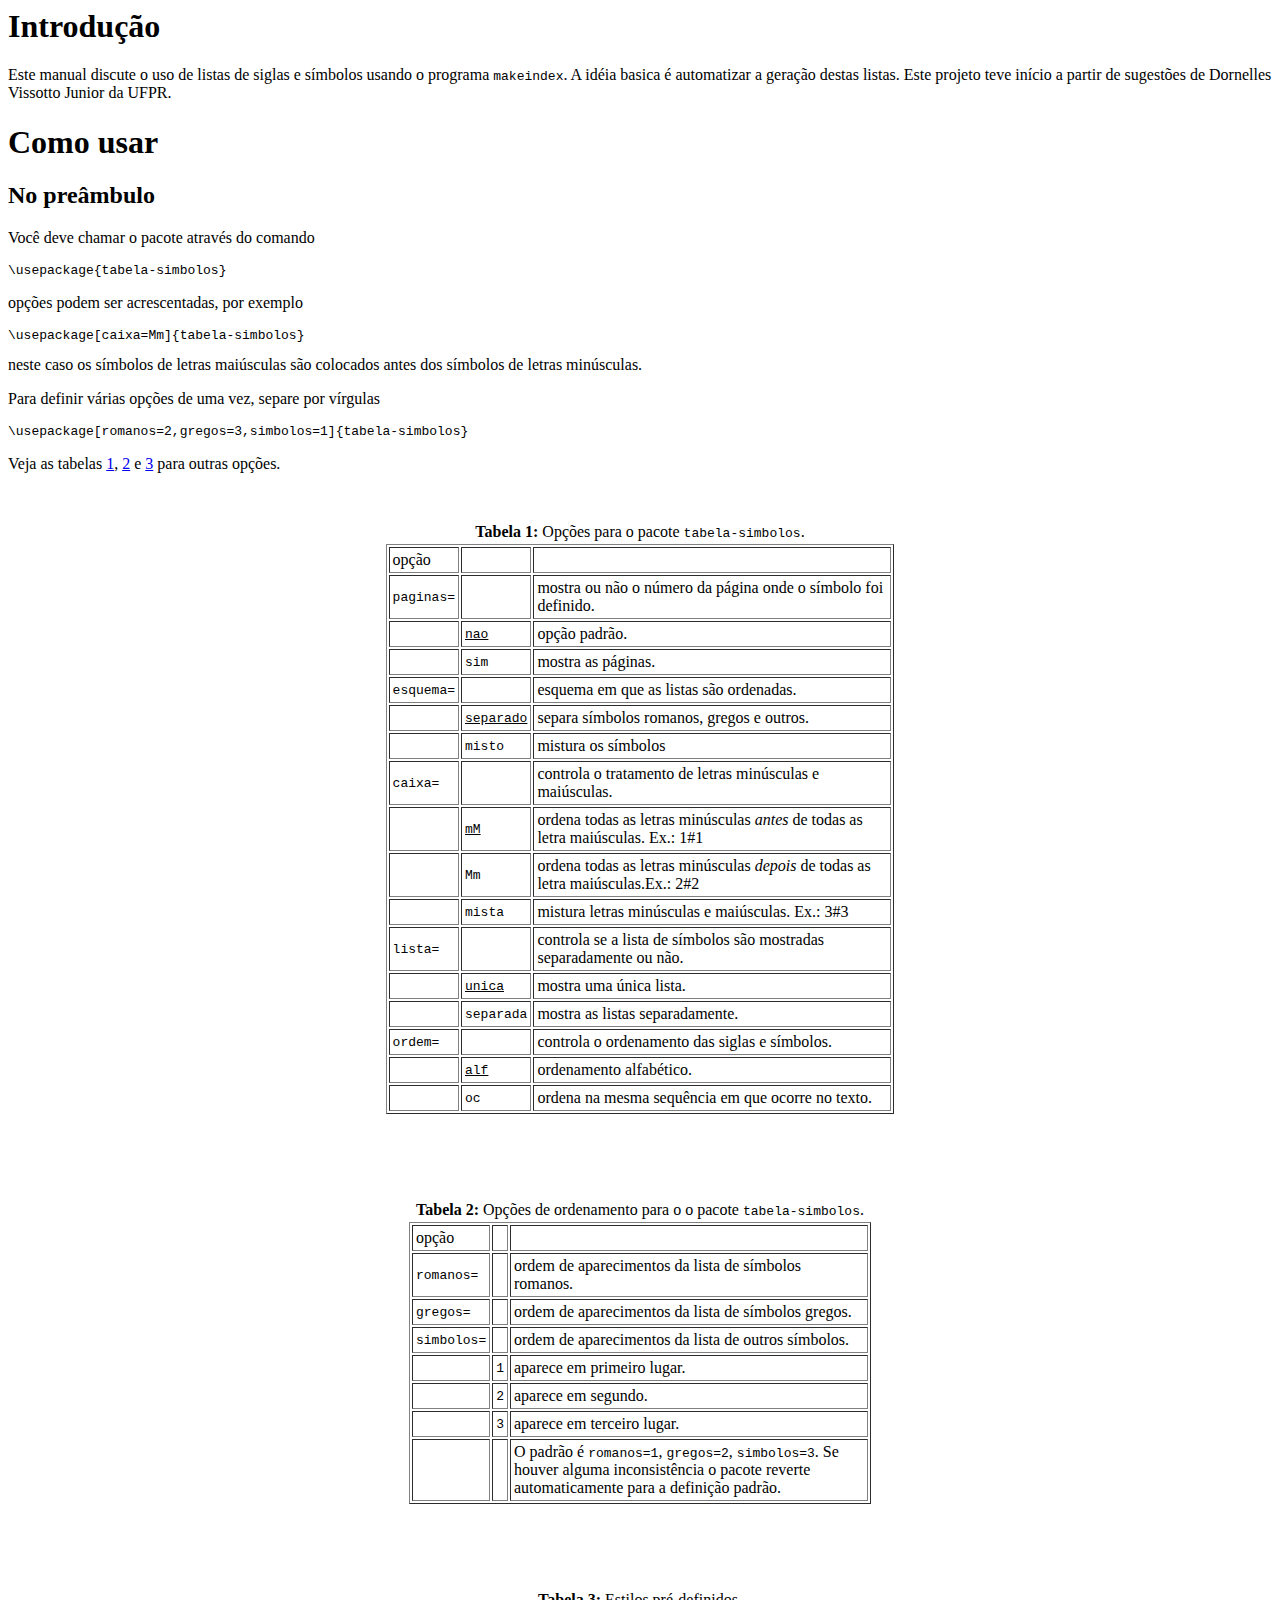
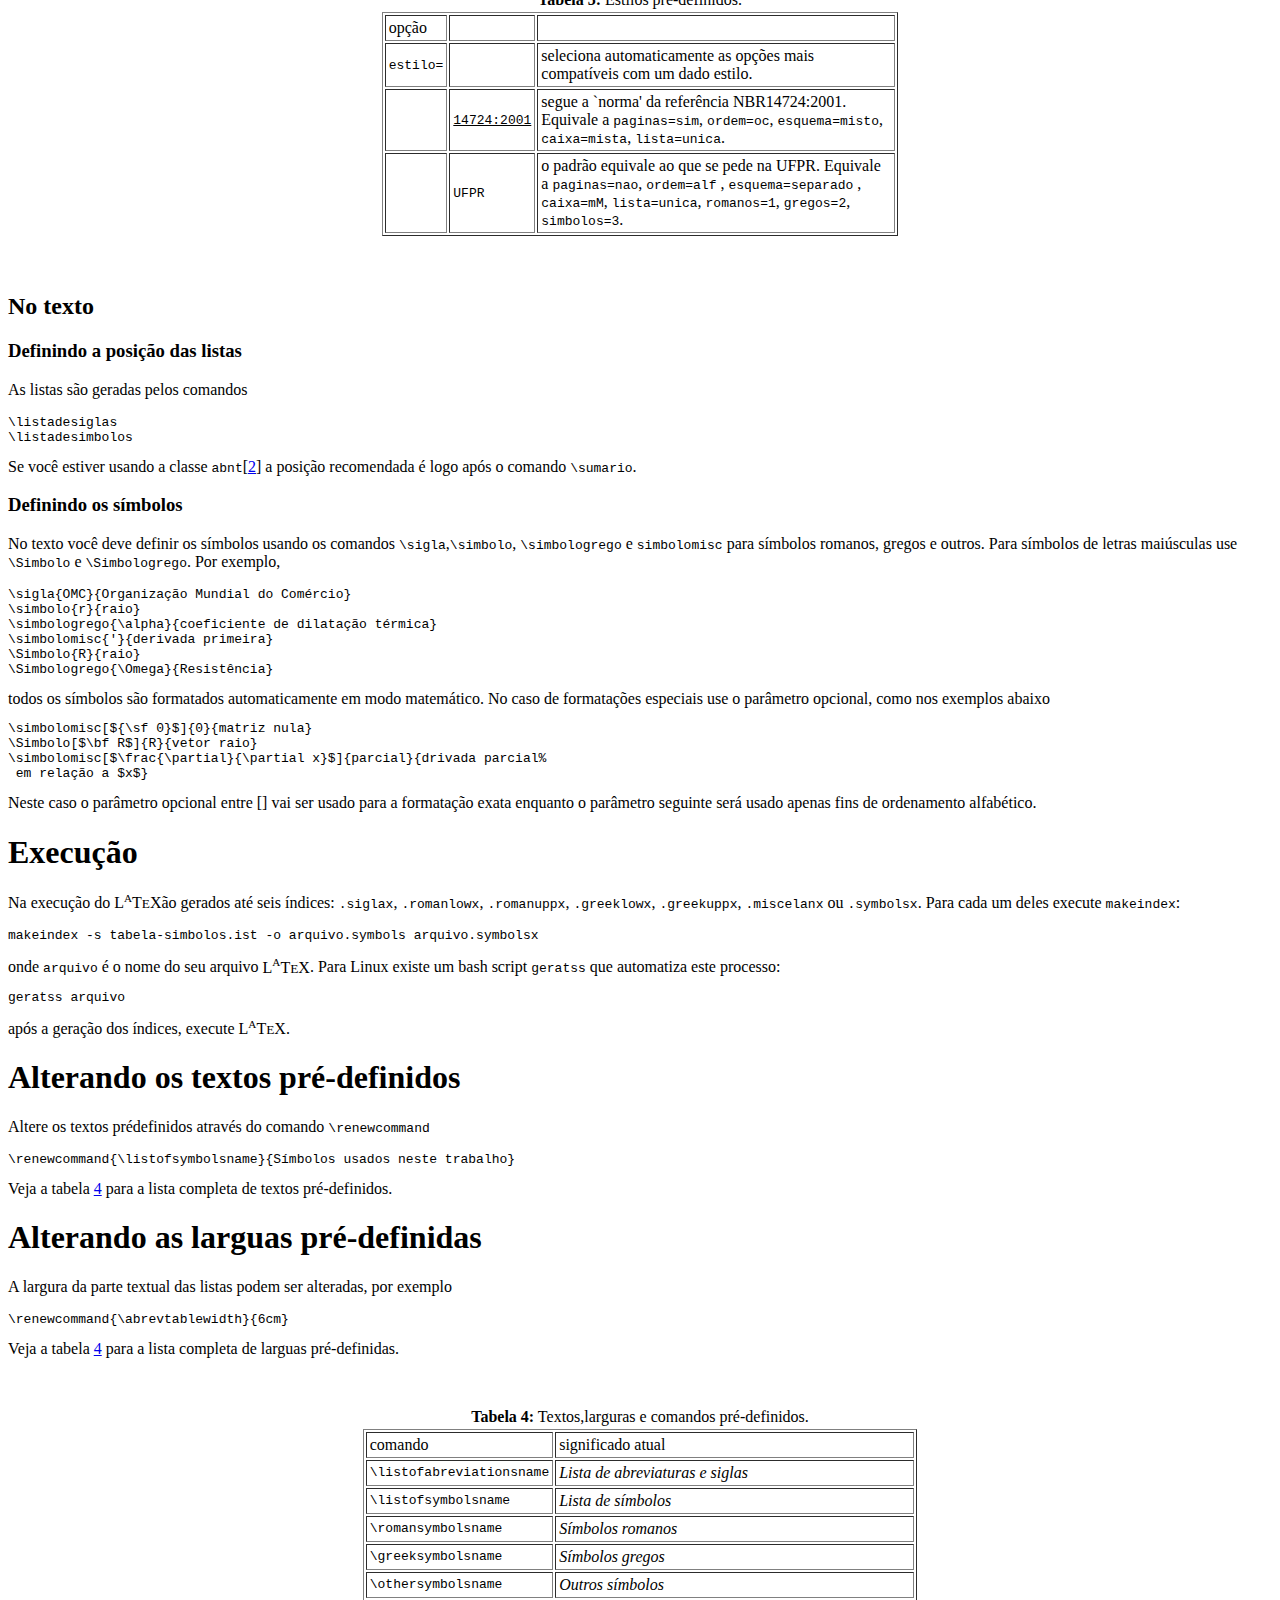
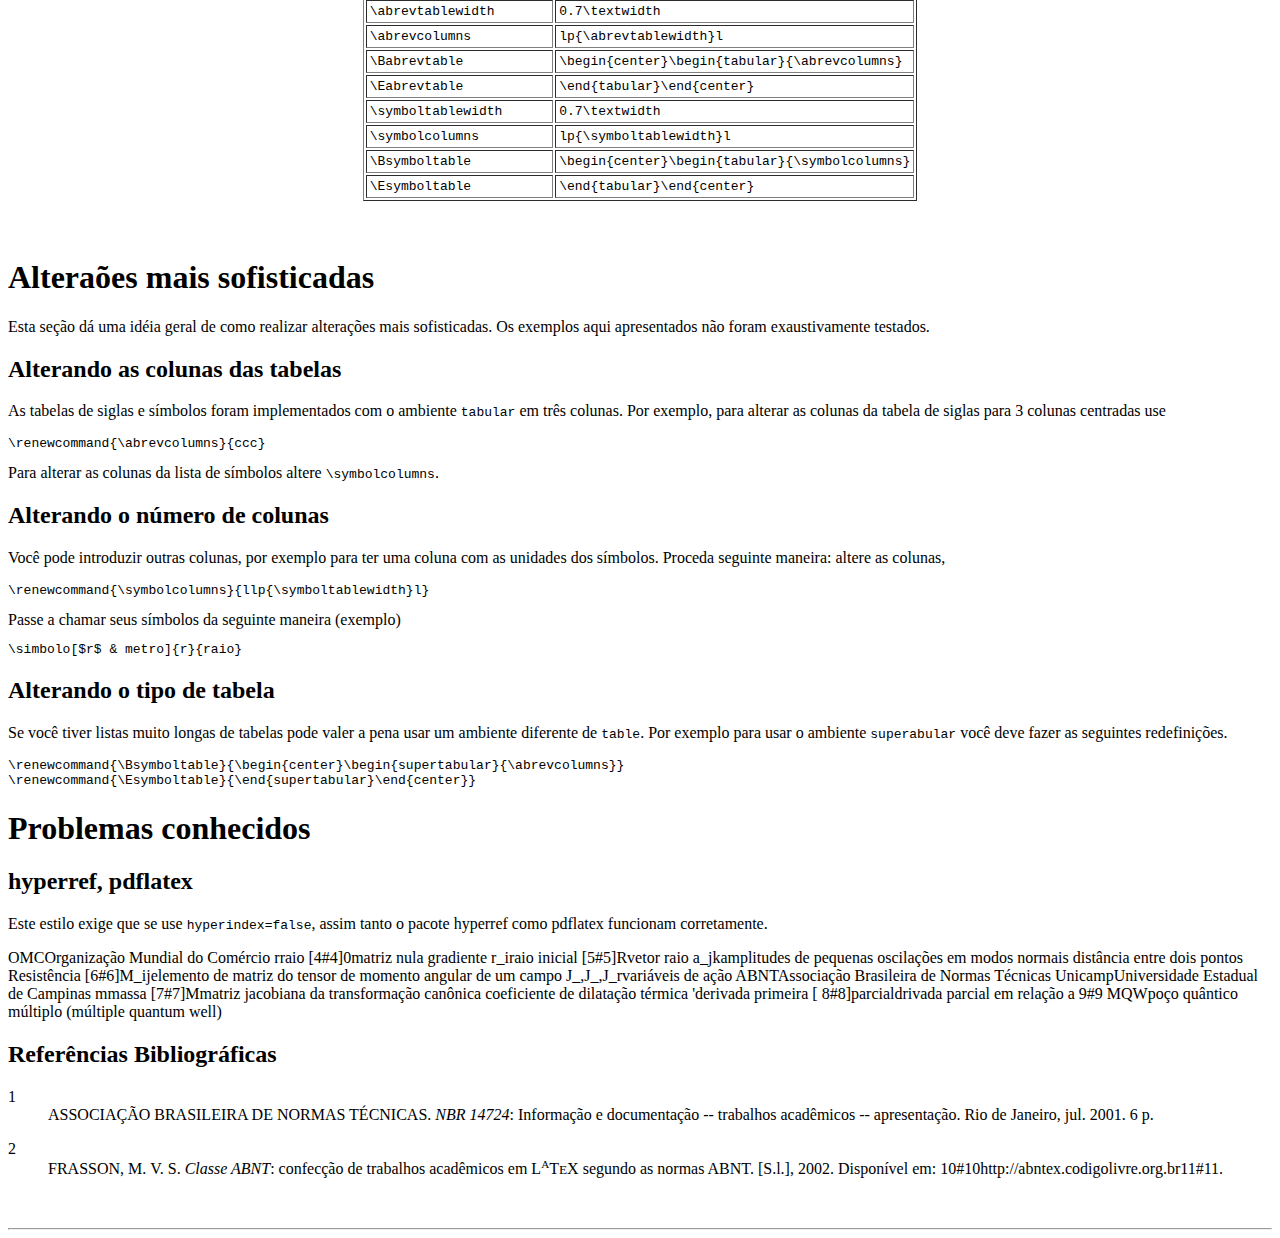
<file: 08-Resultados-DocumentoFinal-IC-MSC-DSC/abntex-0.8/compiled.docs/tabela-simbolos-doc/index.html>
<!DOCTYPE HTML PUBLIC "-//W3C//DTD HTML 4.0 Transitional//EN">

<!--Converted with LaTeX2HTML 2002-2-1 (1.70)
original version by:  Nikos Drakos, CBLU, University of Leeds
* revised and updated by:  Marcus Hennecke, Ross Moore, Herb Swan
* with significant contributions from:
  Jens Lippmann, Marek Rouchal, Martin Wilck and others -->
<HTML>
<HEAD>
<TITLE>tabela-simbolos-doc</TITLE>
<META NAME="description" CONTENT="tabela-simbolos-doc">
<META NAME="keywords" CONTENT="tabela-simbolos-doc">
<META NAME="resource-type" CONTENT="document">
<META NAME="distribution" CONTENT="global">

<META HTTP-EQUIV="Content-Type" CONTENT="text/html; charset=iso-8859-1">
<META NAME="Generator" CONTENT="LaTeX2HTML v2002-2-1">
<META HTTP-EQUIV="Content-Style-Type" CONTENT="text/css">

<LINK REL="STYLESHEET" HREF="tabela-simbolos-doc.css">

</HEAD>

<BODY >

<P>

<P>

<H1><A NAME="SECTION00100000000000000000">
Introdu&#231;&#227;o</A>
</H1>

<P>
Este manual discute o uso de listas de siglas e s&#237;mbolos usando o programa
<TT>makeindex</TT>. A id&#233;ia basica &#233; automatizar a gera&#231;&#227;o destas listas.
Este projeto teve in&#237;cio a partir de sugest&#245;es de Dornelles Vissotto Junior da
UFPR.

<P>

<H1><A NAME="SECTION00110000000000000000">
Como usar</A>
</H1>

<P>

<H2><A NAME="SECTION00111000000000000000">
No pre&#226;mbulo</A>
</H2>

<P>
Voc&#234; deve chamar o pacote atrav&#233;s do comando
<PRE>
\usepackage{tabela-simbolos}
</PRE>

<P>
op&#231;&#245;es podem ser acrescentadas, por exemplo
<PRE>
\usepackage[caixa=Mm]{tabela-simbolos}
</PRE>
neste caso os s&#237;mbolos de letras mai&#250;sculas s&#227;o colocados antes dos s&#237;mbolos
de letras min&#250;sculas.

<P>
Para definir v&#225;rias op&#231;&#245;es de uma vez, separe por v&#237;rgulas
<PRE>
\usepackage[romanos=2,gregos=3,simbolos=1]{tabela-simbolos}
</PRE>

<P>
Veja as tabelas&nbsp;<A HREF="#opcoes">1</A>, <A HREF="#opcoes-ordem">2</A> e&nbsp;<A HREF="#estilos">3</A> para outras op&#231;&#245;es.

<P>
<BR><P></P>
<DIV ALIGN="CENTER"><A NAME="224"></A>
<TABLE>
<CAPTION><STRONG>Tabela 1:</STRONG>
Op&#231;&#245;es para o pacote <TT>tabela-simbolos</TT>.</CAPTION>
<TR><TD><DIV ALIGN="CENTER">
<TABLE CELLPADDING=3 BORDER="1" ALIGN="CENTER">
<TR><TD ALIGN="LEFT">op&#231;&#227;o</TD>
<TD ALIGN="LEFT">&nbsp;</TD>
<TD ALIGN="LEFT" VALIGN="TOP" WIDTH=350>&nbsp;</TD>
</TR>
<TR><TD ALIGN="LEFT"><TT>paginas=</TT></TD>
<TD ALIGN="LEFT">&nbsp;</TD>
<TD ALIGN="LEFT" VALIGN="TOP" WIDTH=350>mostra ou n&#227;o o n&#250;mero da p&#225;gina onde o s&#237;mbolo foi definido.</TD>
</TR>
<TR><TD ALIGN="LEFT">&nbsp;</TD>
<TD ALIGN="LEFT"><SPAN ID="txt44"><TT>nao</TT></SPAN></TD>
<TD ALIGN="LEFT" VALIGN="TOP" WIDTH=350>op&#231;&#227;o padr&#227;o.</TD>
</TR>
<TR><TD ALIGN="LEFT">&nbsp;</TD>
<TD ALIGN="LEFT"><TT>sim</TT></TD>
<TD ALIGN="LEFT" VALIGN="TOP" WIDTH=350>mostra as p&#225;ginas.</TD>
</TR>
<TR><TD ALIGN="LEFT"><TT>esquema=</TT></TD>
<TD ALIGN="LEFT">&nbsp;</TD>
<TD ALIGN="LEFT" VALIGN="TOP" WIDTH=350>esquema em que as listas s&#227;o ordenadas.</TD>
</TR>
<TR><TD ALIGN="LEFT">&nbsp;</TD>
<TD ALIGN="LEFT"><SPAN ID="txt47"><TT>separado</TT></SPAN></TD>
<TD ALIGN="LEFT" VALIGN="TOP" WIDTH=350>separa s&#237;mbolos romanos, gregos e outros.</TD>
</TR>
<TR><TD ALIGN="LEFT">&nbsp;</TD>
<TD ALIGN="LEFT"><TT>misto</TT></TD>
<TD ALIGN="LEFT" VALIGN="TOP" WIDTH=350>mistura os s&#237;mbolos</TD>
</TR>
<TR><TD ALIGN="LEFT"><TT>caixa=</TT></TD>
<TD ALIGN="LEFT">&nbsp;</TD>
<TD ALIGN="LEFT" VALIGN="TOP" WIDTH=350>controla o tratamento de letras min&#250;sculas e mai&#250;sculas.</TD>
</TR>
<TR><TD ALIGN="LEFT">&nbsp;</TD>
<TD ALIGN="LEFT"><SPAN ID="txt50"><TT>mM</TT></SPAN></TD>
<TD ALIGN="LEFT" VALIGN="TOP" WIDTH=350>ordena todas as letras min&#250;sculas <SPAN  CLASS="textit">antes</SPAN> de todas as letra
mai&#250;sculas. Ex.: <!-- MATH
 $a,b,c,d,A,B,C,D$
 -->
<SPAN CLASS="MATH">1#1</SPAN></TD>
</TR>
<TR><TD ALIGN="LEFT">&nbsp;</TD>
<TD ALIGN="LEFT"><TT>Mm</TT></TD>
<TD ALIGN="LEFT" VALIGN="TOP" WIDTH=350>ordena todas as letras min&#250;sculas <SPAN  CLASS="textit">depois</SPAN> de todas as letra
mai&#250;sculas.Ex.: <!-- MATH
 $A,B,C,D,a,b,c,d$
 -->
<SPAN CLASS="MATH">2#2</SPAN></TD>
</TR>
<TR><TD ALIGN="LEFT">&nbsp;</TD>
<TD ALIGN="LEFT"><TT>mista</TT></TD>
<TD ALIGN="LEFT" VALIGN="TOP" WIDTH=350>mistura letras min&#250;sculas e mai&#250;sculas. Ex.: <!-- MATH
 $a, A, b, B, c, C, d, D$
 -->
<SPAN CLASS="MATH">3#3</SPAN></TD>
</TR>
<TR><TD ALIGN="LEFT"><TT>lista=</TT></TD>
<TD ALIGN="LEFT">&nbsp;</TD>
<TD ALIGN="LEFT" VALIGN="TOP" WIDTH=350>controla se a lista de s&#237;mbolos s&#227;o mostradas separadamente ou n&#227;o.</TD>
</TR>
<TR><TD ALIGN="LEFT">&nbsp;</TD>
<TD ALIGN="LEFT"><SPAN ID="txt56"><TT>unica</TT></SPAN></TD>
<TD ALIGN="LEFT" VALIGN="TOP" WIDTH=350>mostra uma &#250;nica lista.</TD>
</TR>
<TR><TD ALIGN="LEFT">&nbsp;</TD>
<TD ALIGN="LEFT"><TT>separada</TT></TD>
<TD ALIGN="LEFT" VALIGN="TOP" WIDTH=350>mostra as listas separadamente.</TD>
</TR>
<TR><TD ALIGN="LEFT"><TT>ordem=</TT></TD>
<TD ALIGN="LEFT">&nbsp;</TD>
<TD ALIGN="LEFT" VALIGN="TOP" WIDTH=350>controla o ordenamento das siglas e s&#237;mbolos.</TD>
</TR>
<TR><TD ALIGN="LEFT">&nbsp;</TD>
<TD ALIGN="LEFT"><SPAN ID="txt59"><TT>alf</TT></SPAN></TD>
<TD ALIGN="LEFT" VALIGN="TOP" WIDTH=350>ordenamento alfab&#233;tico.</TD>
</TR>
<TR><TD ALIGN="LEFT">&nbsp;</TD>
<TD ALIGN="LEFT"><TT>oc</TT></TD>
<TD ALIGN="LEFT" VALIGN="TOP" WIDTH=350>ordena na mesma sequ&#234;ncia em que ocorre no texto.</TD>
</TR>
</TABLE>

<A NAME="opcoes"></A>
</DIV></TD></TR>
</TABLE>
</DIV><P></P><BR>

<P>
<BR><P></P>
<DIV ALIGN="CENTER"><A NAME="226"></A>
<TABLE>
<CAPTION><STRONG>Tabela 2:</STRONG>
Op&#231;&#245;es de ordenamento para o o pacote <TT>tabela-simbolos</TT>.</CAPTION>
<TR><TD><DIV ALIGN="CENTER">
<TABLE CELLPADDING=3 BORDER="1" ALIGN="CENTER">
<TR><TD ALIGN="LEFT">op&#231;&#227;o</TD>
<TD ALIGN="LEFT">&nbsp;</TD>
<TD ALIGN="LEFT" VALIGN="TOP" WIDTH=350>&nbsp;</TD>
</TR>
<TR><TD ALIGN="LEFT"><TT>romanos=</TT></TD>
<TD ALIGN="LEFT">&nbsp;</TD>
<TD ALIGN="LEFT" VALIGN="TOP" WIDTH=350>ordem de aparecimentos da lista de s&#237;mbolos romanos.</TD>
</TR>
<TR><TD ALIGN="LEFT"><TT>gregos=</TT></TD>
<TD ALIGN="LEFT">&nbsp;</TD>
<TD ALIGN="LEFT" VALIGN="TOP" WIDTH=350>ordem de aparecimentos da lista de s&#237;mbolos gregos.</TD>
</TR>
<TR><TD ALIGN="LEFT"><TT>simbolos=</TT></TD>
<TD ALIGN="LEFT">&nbsp;</TD>
<TD ALIGN="LEFT" VALIGN="TOP" WIDTH=350>ordem de aparecimentos da lista de outros s&#237;mbolos.</TD>
</TR>
<TR><TD ALIGN="LEFT">&nbsp;</TD>
<TD ALIGN="LEFT"><TT>1</TT></TD>
<TD ALIGN="LEFT" VALIGN="TOP" WIDTH=350>aparece em primeiro lugar.</TD>
</TR>
<TR><TD ALIGN="LEFT">&nbsp;</TD>
<TD ALIGN="LEFT"><TT>2</TT></TD>
<TD ALIGN="LEFT" VALIGN="TOP" WIDTH=350>aparece em segundo.</TD>
</TR>
<TR><TD ALIGN="LEFT">&nbsp;</TD>
<TD ALIGN="LEFT"><TT>3</TT></TD>
<TD ALIGN="LEFT" VALIGN="TOP" WIDTH=350>aparece em terceiro lugar.</TD>
</TR>
<TR><TD ALIGN="LEFT">&nbsp;</TD>
<TD ALIGN="LEFT">&nbsp;</TD>
<TD ALIGN="LEFT" VALIGN="TOP" WIDTH=350>O padr&#227;o &#233; <TT>romanos=1</TT>, <TT>gregos=2</TT>, <TT>simbolos=3</TT>. Se
houver alguma inconsist&#234;ncia o pacote reverte automaticamente para a
defini&#231;&#227;o padr&#227;o.</TD>
</TR>
</TABLE>

<A NAME="opcoes-ordem"></A>
</DIV></TD></TR>
</TABLE>
</DIV><P></P><BR>

<P>
<BR><P></P>
<DIV ALIGN="CENTER"><A NAME="106"></A>
<TABLE>
<CAPTION><STRONG>Tabela 3:</STRONG>
Estilos pr&#233;-definidos.</CAPTION>
<TR><TD><DIV ALIGN="CENTER">
<TABLE CELLPADDING=3 BORDER="1" ALIGN="CENTER">
<TR><TD ALIGN="LEFT">op&#231;&#227;o</TD>
<TD ALIGN="LEFT">&nbsp;</TD>
<TD ALIGN="LEFT" VALIGN="TOP" WIDTH=350>&nbsp;</TD>
</TR>
<TR><TD ALIGN="LEFT"><TT>estilo=</TT></TD>
<TD ALIGN="LEFT">&nbsp;</TD>
<TD ALIGN="LEFT" VALIGN="TOP" WIDTH=350>seleciona automaticamente as op&#231;&#245;es mais compat&#237;veis com
                 um dado estilo.</TD>
</TR>
<TR><TD ALIGN="LEFT">&nbsp;</TD>
<TD ALIGN="LEFT"><SPAN ID="txt89"><TT>14724:2001</TT></SPAN></TD>
<TD ALIGN="LEFT" VALIGN="TOP" WIDTH=350>segue a `norma' da refer&#234;ncia&nbsp;NBR14724:2001.
Equivale a <TT>paginas=sim</TT>, <TT>ordem=oc</TT>, <TT>esquema=misto</TT>, <TT>caixa=mista</TT>,
<TT>lista=unica</TT>.</TD>
</TR>
<TR><TD ALIGN="LEFT">&nbsp;</TD>
<TD ALIGN="LEFT"><TT>UFPR</TT></TD>
<TD ALIGN="LEFT" VALIGN="TOP" WIDTH=350>o padr&#227;o equivale ao que se pede na UFPR. Equivale
a <TT>paginas=nao</TT>, <TT>ordem=alf</TT> , <TT>esquema=separado</TT> , <TT>caixa=mM</TT>,
<TT>lista=unica</TT>, <TT>romanos=1</TT>, <TT>gregos=2</TT>, <TT>simbolos=3</TT>.</TD>
</TR>
</TABLE>

<A NAME="estilos"></A>
</DIV></TD></TR>
</TABLE>
</DIV><P></P><BR>

<P>

<H2><A NAME="SECTION00112000000000000000">
No texto</A>
</H2>

<P>

<H3><A NAME="SECTION00112100000000000000">
Definindo a posi&#231;&#227;o das listas</A>
</H3>

<P>
As listas s&#227;o geradas pelos comandos
<PRE>
\listadesiglas
\listadesimbolos
</PRE>
Se voc&#234; estiver usando a classe <TT>abnt</TT>[<A
 HREF="tabela-simbolos-doc.html#abnt-classe-doc">2</A>] a posi&#231;&#227;o recomendada &#233; logo
ap&#243;s o comando <code>\sumario</code>.

<P>

<H3><A NAME="SECTION00112200000000000000">
Definindo os s&#237;mbolos</A>
</H3>

<P>
No texto voc&#234; deve definir os s&#237;mbolos usando os comandos <code>\sigla</code>,<code>\simbolo</code>,
<code>\simbologrego</code> e <code>simbolomisc</code> para s&#237;mbolos romanos, gregos e outros.
Para s&#237;mbolos de letras mai&#250;sculas use <code>\Simbolo</code> e <code>\Simbologrego</code>.
Por exemplo,
<PRE>
\sigla{OMC}{Organiza��o Mundial do Com�rcio}
\simbolo{r}{raio}
\simbologrego{\alpha}{coeficiente de dilata��o t�rmica}
\simbolomisc{'}{derivada primeira}
\Simbolo{R}{raio}
\Simbologrego{\Omega}{Resist�ncia}
</PRE>
todos os s&#237;mbolos s&#227;o formatados automaticamente em modo matem&#225;tico.
No caso de formata&#231;&#245;es especiais use o par&#226;metro opcional, como nos
exemplos abaixo
<PRE>
\simbolomisc[${\sf 0}$]{0}{matriz nula}
\Simbolo[$\bf R$]{R}{vetor raio}
\simbolomisc[$\frac{\partial}{\partial x}$]{parcial}{drivada parcial%
 em rela��o a $x$}
</PRE>
Neste caso o par&#226;metro opcional entre [] vai ser usado para a formata&#231;&#227;o exata
enquanto o par&#226;metro seguinte ser&#225; usado apenas fins de ordenamento alfab&#233;tico.

<P>

<H1><A NAME="SECTION00120000000000000000">
Execu&#231;&#227;o</A>
</H1>

<P>
Na execu&#231;&#227;o do <SPAN CLASS="logo,LaTeX">L<SUP><SMALL>A</SMALL></SUP>T<SMALL>E</SMALL>X</SPAN>&#227;o gerados at&#233; seis &#237;ndices: <TT>.siglax</TT>,
<TT>.romanlowx</TT>, <TT>.romanuppx</TT>, <TT>.greeklowx</TT>, <TT>.greekuppx</TT>,
<TT>.miscelanx</TT> ou <TT>.symbolsx</TT>. 
Para cada um deles execute <TT>makeindex</TT>:
<PRE>
makeindex -s tabela-simbolos.ist -o arquivo.symbols arquivo.symbolsx
</PRE>
onde <TT>arquivo</TT> &#233; o nome do seu arquivo <SPAN CLASS="logo,LaTeX">L<SUP><SMALL>A</SMALL></SUP>T<SMALL>E</SMALL>X</SPAN>.
Para Linux existe um bash script <TT>geratss</TT> que automatiza este processo:
<PRE>
geratss arquivo
</PRE>
ap&#243;s a gera&#231;&#227;o dos &#237;ndices, execute <SPAN CLASS="logo,LaTeX">L<SUP><SMALL>A</SMALL></SUP>T<SMALL>E</SMALL>X</SPAN>.

<P>

<H1><A NAME="SECTION00130000000000000000">
Alterando os textos pr&#233;-definidos</A>
</H1>

<P>
Altere os textos pr&#233;definidos atrav&#233;s do comando <code>\renewcommand</code>
<PRE>
\renewcommand{\listofsymbolsname}{S�mbolos usados neste trabalho}
</PRE>
Veja a tabela&nbsp;<A HREF="#textos">4</A> para a lista completa de textos pr&#233;-definidos.

<P>

<H1><A NAME="SECTION00140000000000000000">
Alterando as larguas pr&#233;-definidas</A>
</H1>

<P>
A largura da parte textual das listas podem ser alteradas, por exemplo
<PRE>
\renewcommand{\abrevtablewidth}{6cm}
</PRE>
Veja a tabela&nbsp;<A HREF="#textos">4</A> para a lista completa de larguas pr&#233;-definidas.

<P>
<BR><P></P>
<DIV ALIGN="CENTER"><A NAME="154"></A>
<TABLE>
<CAPTION><STRONG>Tabela 4:</STRONG>
Textos,larguras e comandos pr&#233;-definidos.</CAPTION>
<TR><TD><DIV ALIGN="CENTER">
<TABLE CELLPADDING=3 BORDER="1" ALIGN="CENTER">
<TR><TD ALIGN="LEFT">comando</TD>
<TD ALIGN="LEFT">significado atual</TD>
</TR>
<TR><TD ALIGN="LEFT"><code>\listofabreviationsname</code></TD>
<TD ALIGN="LEFT"><SPAN  CLASS="textit">Lista de abreviaturas e siglas</SPAN></TD>
</TR>
<TR><TD ALIGN="LEFT"><code>\listofsymbolsname</code></TD>
<TD ALIGN="LEFT"><SPAN  CLASS="textit">Lista de s&#237;mbolos</SPAN></TD>
</TR>
<TR><TD ALIGN="LEFT"><code>\romansymbolsname</code></TD>
<TD ALIGN="LEFT"><SPAN  CLASS="textit">S&#237;mbolos romanos</SPAN></TD>
</TR>
<TR><TD ALIGN="LEFT"><code>\greeksymbolsname</code></TD>
<TD ALIGN="LEFT"><SPAN  CLASS="textit">S&#237;mbolos gregos</SPAN></TD>
</TR>
<TR><TD ALIGN="LEFT"><code>\othersymbolsname</code></TD>
<TD ALIGN="LEFT"><SPAN  CLASS="textit">Outros s&#237;mbolos</SPAN></TD>
</TR>
<TR><TD ALIGN="LEFT"><code>\abrevtablewidth</code></TD>
<TD ALIGN="LEFT"><code>0.7\textwidth</code></TD>
</TR>
<TR><TD ALIGN="LEFT"><code>\abrevcolumns</code></TD>
<TD ALIGN="LEFT"><code>lp{\abrevtablewidth}l</code></TD>
</TR>
<TR><TD ALIGN="LEFT"><code>\Babrevtable</code></TD>
<TD ALIGN="LEFT"><code>\begin{center}\begin{tabular}{\abrevcolumns}</code></TD>
</TR>
<TR><TD ALIGN="LEFT"><code>\Eabrevtable</code></TD>
<TD ALIGN="LEFT"><code>\end{tabular}\end{center}</code></TD>
</TR>
<TR><TD ALIGN="LEFT"><code>\symboltablewidth</code></TD>
<TD ALIGN="LEFT"><code>0.7\textwidth</code></TD>
</TR>
<TR><TD ALIGN="LEFT"><code>\symbolcolumns</code></TD>
<TD ALIGN="LEFT"><code>lp{\symboltablewidth}l</code></TD>
</TR>
<TR><TD ALIGN="LEFT"><code>\Bsymboltable</code></TD>
<TD ALIGN="LEFT"><code>\begin{center}\begin{tabular}{\symbolcolumns}</code></TD>
</TR>
<TR><TD ALIGN="LEFT"><code>\Esymboltable</code></TD>
<TD ALIGN="LEFT"><code>\end{tabular}\end{center}</code></TD>
</TR>
</TABLE>

<A NAME="textos"></A>
</DIV></TD></TR>
</TABLE>
</DIV><P></P><BR>

<P>

<H1><A NAME="SECTION00150000000000000000">
Altera&#245;es mais sofisticadas</A>
</H1>

<P>
Esta se&#231;&#227;o d&#225; uma id&#233;ia geral de como realizar altera&#231;&#245;es mais sofisticadas.
Os exemplos aqui apresentados n&#227;o foram exaustivamente testados.

<P>

<H2><A NAME="SECTION00151000000000000000">
Alterando as colunas das tabelas</A>
</H2>

<P>
As tabelas de siglas e s&#237;mbolos foram implementados com o ambiente <TT>tabular</TT>
em tr&#234;s colunas. Por exemplo, para alterar as colunas da tabela de siglas para 3 colunas centradas
use
<PRE>
\renewcommand{\abrevcolumns}{ccc}
</PRE>
Para alterar as colunas da lista de s&#237;mbolos altere <code>\symbolcolumns</code>.

<P>

<H2><A NAME="SECTION00152000000000000000">
Alterando o n&#250;mero de colunas</A>
</H2>

<P>
Voc&#234; pode introduzir outras colunas, por exemplo para ter uma coluna com
as unidades dos s&#237;mbolos.
Proceda seguinte maneira: altere as colunas,
<PRE>
\renewcommand{\symbolcolumns}{llp{\symboltablewidth}l}
</PRE>
Passe a chamar seus s&#237;mbolos da seguinte maneira (exemplo)
<PRE>
\simbolo[$r$ &amp; metro]{r}{raio}
</PRE>

<P>

<H2><A NAME="SECTION00153000000000000000">
Alterando o tipo de tabela</A>
</H2>

<P>
Se voc&#234; tiver listas muito longas de tabelas pode valer a pena
usar um ambiente diferente de <TT>table</TT>.
Por exemplo para usar o ambiente <TT>superabular</TT> voc&#234; deve
fazer as seguintes redefini&#231;&#245;es.
<PRE>
\renewcommand{\Bsymboltable}{\begin{center}\begin{supertabular}{\abrevcolumns}}
\renewcommand{\Esymboltable}{\end{supertabular}\end{center}}
</PRE>

<P>

<H1><A NAME="SECTION00160000000000000000">
Problemas conhecidos</A>
</H1>

<P>

<H2><A NAME="SECTION00161000000000000000">
hyperref, pdflatex</A>
</H2>

<P>
Este estilo exige que se use <TT>hyperindex=false</TT>, assim tanto
o pacote hyperref como pdflatex funcionam corretamente.

<P>
OMCOrganiza&#231;&#227;o Mundial do Com&#233;rcio
rraio
[<SPAN CLASS="MATH">4#4</SPAN>]0matriz nula
gradiente
r_iraio inicial
[<SPAN CLASS="MATH">5#5</SPAN>]Rvetor raio
a_jkamplitudes de pequenas oscila&#231;&#245;es em modos normais
dist&#226;ncia entre dois pontos
Resist&#234;ncia
[<SPAN CLASS="MATH">6#6</SPAN>]M_ijelemento de matriz do tensor de momento angular de um
campo
J_,J_,J_rvari&#225;veis de a&#231;&#227;o
ABNTAssocia&#231;&#227;o Brasileira de Normas T&#233;cnicas
UnicampUniversidade Estadual de Campinas
mmassa
[<SPAN CLASS="MATH">7#7</SPAN>]Mmatriz jacobiana da transforma&#231;&#227;o can&#244;nica
coeficiente de dilata&#231;&#227;o t&#233;rmica
'derivada primeira
[<!-- MATH
 $\frac{\partial}{\partial x}$
 -->
<SPAN CLASS="MATH">8#8</SPAN>]parcialdrivada parcial em rela&#231;&#227;o a <SPAN CLASS="MATH">9#9</SPAN>
MQWpo&#231;o qu&#226;ntico m&#250;ltiplo (m&#250;ltiple quantum well)

<P>

<H2><A NAME="SECTION00200000000000000000">
Refer&ecirc;ncias Bibliogr&aacute;ficas</A>
</H2><DL COMPACT><DD>

<P></P><DT><A NAME="NBR14724:2001">1</A>
<DD>

ASSOCIA&#199;&#195;O BRASILEIRA DE NORMAS T&#201;CNICAS. <SPAN  CLASS="textit">NBR 14724</SPAN>:
  Informa&#231;&#227;o e documenta&#231;&#227;o -- trabalhos acad&#234;micos --
  apresenta&#231;&#227;o.
Rio de Janeiro, jul. 2001. 6&nbsp;p.

<P></P><DT><A NAME="abnt-classe-doc">2</A>
<DD>

FRASSON, M.&nbsp;V. S. <SPAN  CLASS="textit">Classe ABNT</SPAN>: confec&#231;&#227;o de trabalhos acad&#234;micos em
  <SPAN CLASS="logo,LaTeX">L<SUP><SMALL>A</SMALL></SUP>T<SMALL>E</SMALL>X</SPAN> segundo as normas ABNT.
[S.l.], 2002. Dispon&#237;vel em: <SPAN CLASS="MATH">10#10</SPAN>http://abntex.codigolivre.org.br<SPAN CLASS="MATH">11#11</SPAN>.
</DL>

<P>
<BR><HR>

</BODY>
</HTML>
</file>
<file: 08-Resultados-DocumentoFinal-IC-MSC-DSC/abntex-0.8/compiled.docs/abnt-classe-doc/abnt-classe-doc.css>
/* Century Schoolbook font is very similar to Computer Modern Math: cmmi */
.MATH    { font-family: "Century Schoolbook", serif; }
.MATH I  { font-family: "Century Schoolbook", serif; font-style: italic }
.BOLDMATH { font-family: "Century Schoolbook", serif; font-weight: bold }

/* implement both fixed-size and relative sizes */
SMALL.XTINY		{ font-size : xx-small }
SMALL.TINY		{ font-size : x-small  }
SMALL.SCRIPTSIZE	{ font-size : smaller  }
SMALL.FOOTNOTESIZE	{ font-size : small    }
SMALL.SMALL		{  }
BIG.LARGE		{  }
BIG.XLARGE		{ font-size : large    }
BIG.XXLARGE		{ font-size : x-large  }
BIG.HUGE		{ font-size : larger   }
BIG.XHUGE		{ font-size : xx-large }

/* heading styles */
H1		{  }
H2		{  }
H3		{  }
H4		{  }
H5		{  }

/* mathematics styles */
DIV.displaymath		{ }	/* math displays */
TD.eqno			{ }	/* equation-number cells */


/* document-specific styles come next */
DIV.logo-TeX		{   }
DIV.navigation		{   }
DIV.LaTeX		{   }
PRE.preform		{   }
DIV.logo-LaTeX		{   }
SPAN.textit		{ font-style: italic  }
SPAN.textsl		{ font-style: italic  }
SPAN.arabic		{   }
SPAN.textbf		{ font-weight: bold  }
</file>
<file: 08-Resultados-DocumentoFinal-IC-MSC-DSC/abntex-0.8/compiled.docs/tabela-simbolos-doc/tabela-simbolos-doc.css>
/* Century Schoolbook font is very similar to Computer Modern Math: cmmi */
.MATH    { font-family: "Century Schoolbook", serif; }
.MATH I  { font-family: "Century Schoolbook", serif; font-style: italic }
.BOLDMATH { font-family: "Century Schoolbook", serif; font-weight: bold }

/* implement both fixed-size and relative sizes */
SMALL.XTINY		{ font-size : xx-small }
SMALL.TINY		{ font-size : x-small  }
SMALL.SCRIPTSIZE	{ font-size : smaller  }
SMALL.FOOTNOTESIZE	{ font-size : small    }
SMALL.SMALL		{  }
BIG.LARGE		{  }
BIG.XLARGE		{ font-size : large    }
BIG.XXLARGE		{ font-size : x-large  }
BIG.HUGE		{ font-size : larger   }
BIG.XHUGE		{ font-size : xx-large }

/* heading styles */
H1		{  }
H2		{  }
H3		{  }
H4		{  }
H5		{  }

/* mathematics styles */
DIV.displaymath		{ }	/* math displays */
TD.eqno			{ }	/* equation-number cells */


/* document-specific styles come next */
DIV.navigation		{   }
DIV.center		{   }
DIV.LaTeX		{   }
PRE.preform		{   }
SPAN.tt		{   }
DIV.logo-LaTeX		{   }
SPAN.textit		{ font-style: italic  }
SPAN.arabic		{   }
#txt44		{ text-decoration: underline;  }
#txt47		{ text-decoration: underline;  }
#txt50		{ text-decoration: underline;  }
#txt56		{ text-decoration: underline;  }
#txt59		{ text-decoration: underline;  }
#txt89		{ text-decoration: underline;  }
</file>
